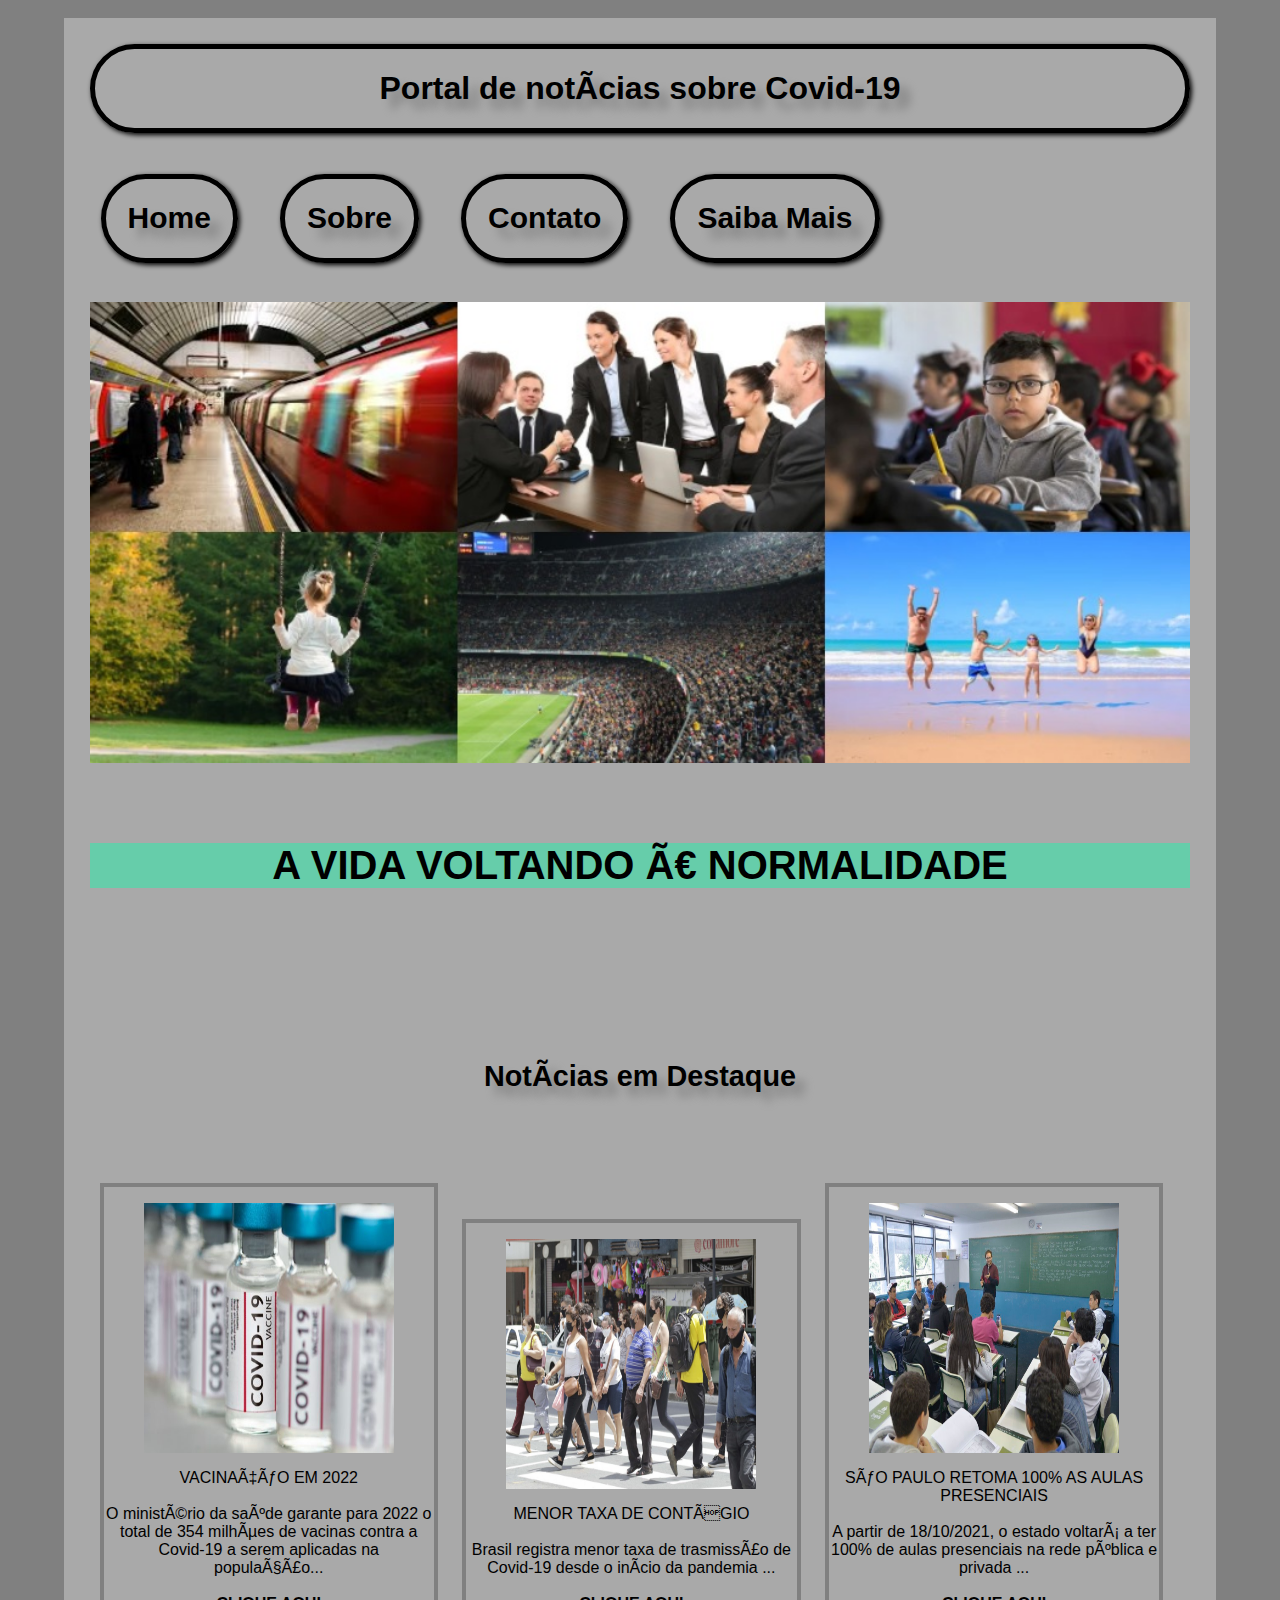
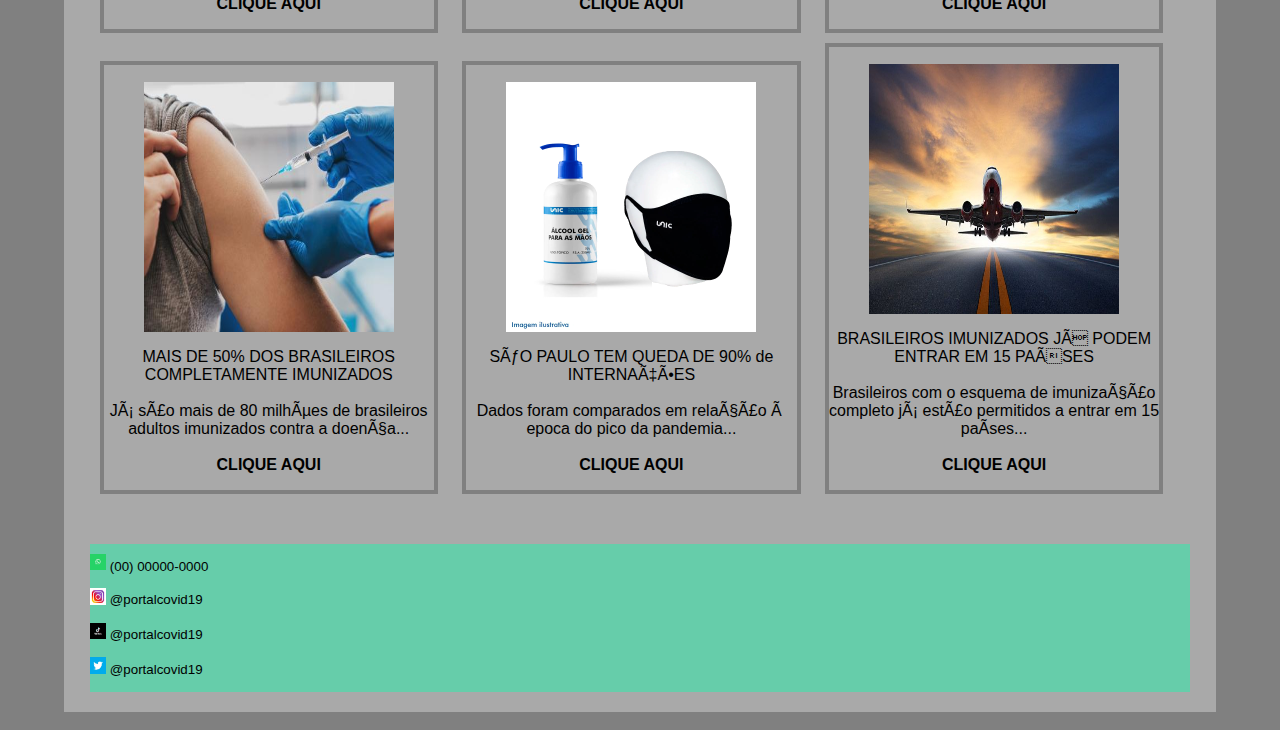
<file: index.html>
<!DOCTYPE html>

<html>
   
    <head>
	 <meta http-equiv=”Content-Type” content=”text/html; charset=utf-8″>
        <title> .:  Portal de notícias sobre Covid-19 :. </title>
        <link rel="stylesheet" href="estilo.css">		
    </head>

   
   <body>
	
        <div class="conteudo">
        
		    <header >

                 <h1><b>  Portal de notícias sobre Covid-19 </b></h1>

            </header>
        
		    <nav class="navbar">

                <div class="itemMenu"> <a class="menu" href="index.html"> Home </a> </div>
                <div class="itemMenu"> <a class="menu" href="sobre.html"> Sobre </a> </div>
                <div class="itemMenu"> <a class="menu" href="contato.html"> Contato </a> </div>
                <div class="itemMenu"> <a class="menu" href="saibamais.html"> Saiba Mais </a> </div>

            </nav>

            <br/>


               <img id = "imgprincipal" src="./Arquivos/Imagens/ImagemPrincipal.jpg"> 
        

            <br/> <br/> <br/>
           
            <p id ="tituloTexto">  A VIDA VOLTANDO À NORMALIDADE  </p>

            <br/> <br/> <br/> <br/> <br/> <br/>
       
	        <div id="tituloDestaques">
                <h2> Notícias em Destaque </h2>
            </div>

          
            <br/> <br/>


            <div id="noticias">
	        

                <div class="destaque">
                    <img class = "imgDestaque" src="./Arquivos/Imagens/destaque_1.jpg" witdh ="100%">
                    <p class="descProduto"> VACINAÇÃO EM 2022 <br/> <br/>
                        O ministério da saúde garante para 2022 
                        o total de 354 milhões de vacinas contra a Covid-19 
                        a serem aplicadas na população... <br/> <br/>
                        <a class="menu" href="destaque_1.html"> CLIQUE AQUI </a>
                    </p>
                </div>

    
                <div class="destaque">
                    <img class = "imgDestaque" src="./Arquivos/Imagens/destaque_2.jpg">
                    <p class="descProduto"> MENOR TAXA DE CONTÁGIO <br/> <br/>
                        Brasil registra menor taxa de trasmissão de Covid-19
                        desde o início da pandemia
                        ... <br/> <br/>
                        <a class="menu" href="destaque_2.html"> CLIQUE AQUI </a>
                    </p>
    
                </div>
    
    
                <div class="destaque">
                    <img class = "imgDestaque" src="./Arquivos/Imagens/destaque_3.jpg">
                    <p class="descProduto"> SÃO PAULO RETOMA 100% AS AULAS PRESENCIAIS <br/> <br/>
                        A partir de 18/10/2021, o estado voltará a ter 100% de aulas
                        presenciais na rede pública e privada
                        ... <br/> <br/>
                        <a class="menu" href="destaque_3.html"> CLIQUE AQUI </a>
                    </p>
    
                </div>
    
    
                <div class="destaque">
                    <img class = "imgDestaque" src="./Arquivos/Imagens/destaque_4.jpg">
                    <p class="descProduto"> MAIS DE 50% DOS BRASILEIROS COMPLETAMENTE IMUNIZADOS <br/> <br/>
                        Já são mais de 80 milhões de brasileiros adultos imunizados contra a doença... <br/> <br/>
                        <a class="menu" href="destaque_4.html"> CLIQUE AQUI </a>
                    </p>
    
                </div>
    
                <div class="destaque">
                    <img class = "imgDestaque" src="./Arquivos/Imagens/destaque_5.jpg">
                    <p class="descProduto"> SÃO PAULO TEM QUEDA DE 90% de INTERNAÇÕES <br/> <br/>
                        Dados foram comparados em relação à epoca do pico da pandemia... <br/> <br/>
                        <a class="menu" href="destaque_5.html"> CLIQUE AQUI </a>
                    </p>
    
                </div>
    
    
                <div class="destaque">
                    <img class = "imgDestaque" src="./Arquivos/Imagens/destaque_6.jpg">
                    <p class="descProduto"> BRASILEIROS IMUNIZADOS JÁ PODEM ENTRAR EM 15 PAÍSES<br> <br>
                         Brasileiros com o esquema de imunização completo já estão permitidos a entrar em 15 países... <br/> <br/>
                         <a class="menu" href="destaque_6.html"> CLIQUE AQUI</a> 
                    </p>
    
                </div>

                
    
            </div> 
                
        </body>
   

	  
    <footer class="rodape">
            
        <div id="redesSociais">
            <div class="rede"><img src="Imagens/whatsapp.jpeg" width="5%" /> (00) 00000-0000 </div> <br/>
            <div class="rede"><img src="Imagens/instagram.jfif" width="5%" /> @portalcovid19 </div> <br/>
            <div class="rede"><img src="Imagens/tiktok.png" width="5%" /> @portalcovid19 </div> <br/>
            <div class="rede"><img src="Imagens/twitter.jfif" width="5%" /> @portalcovid19 </div> <br/>
        </div>
        
   </footer>
       
</html>
</file>
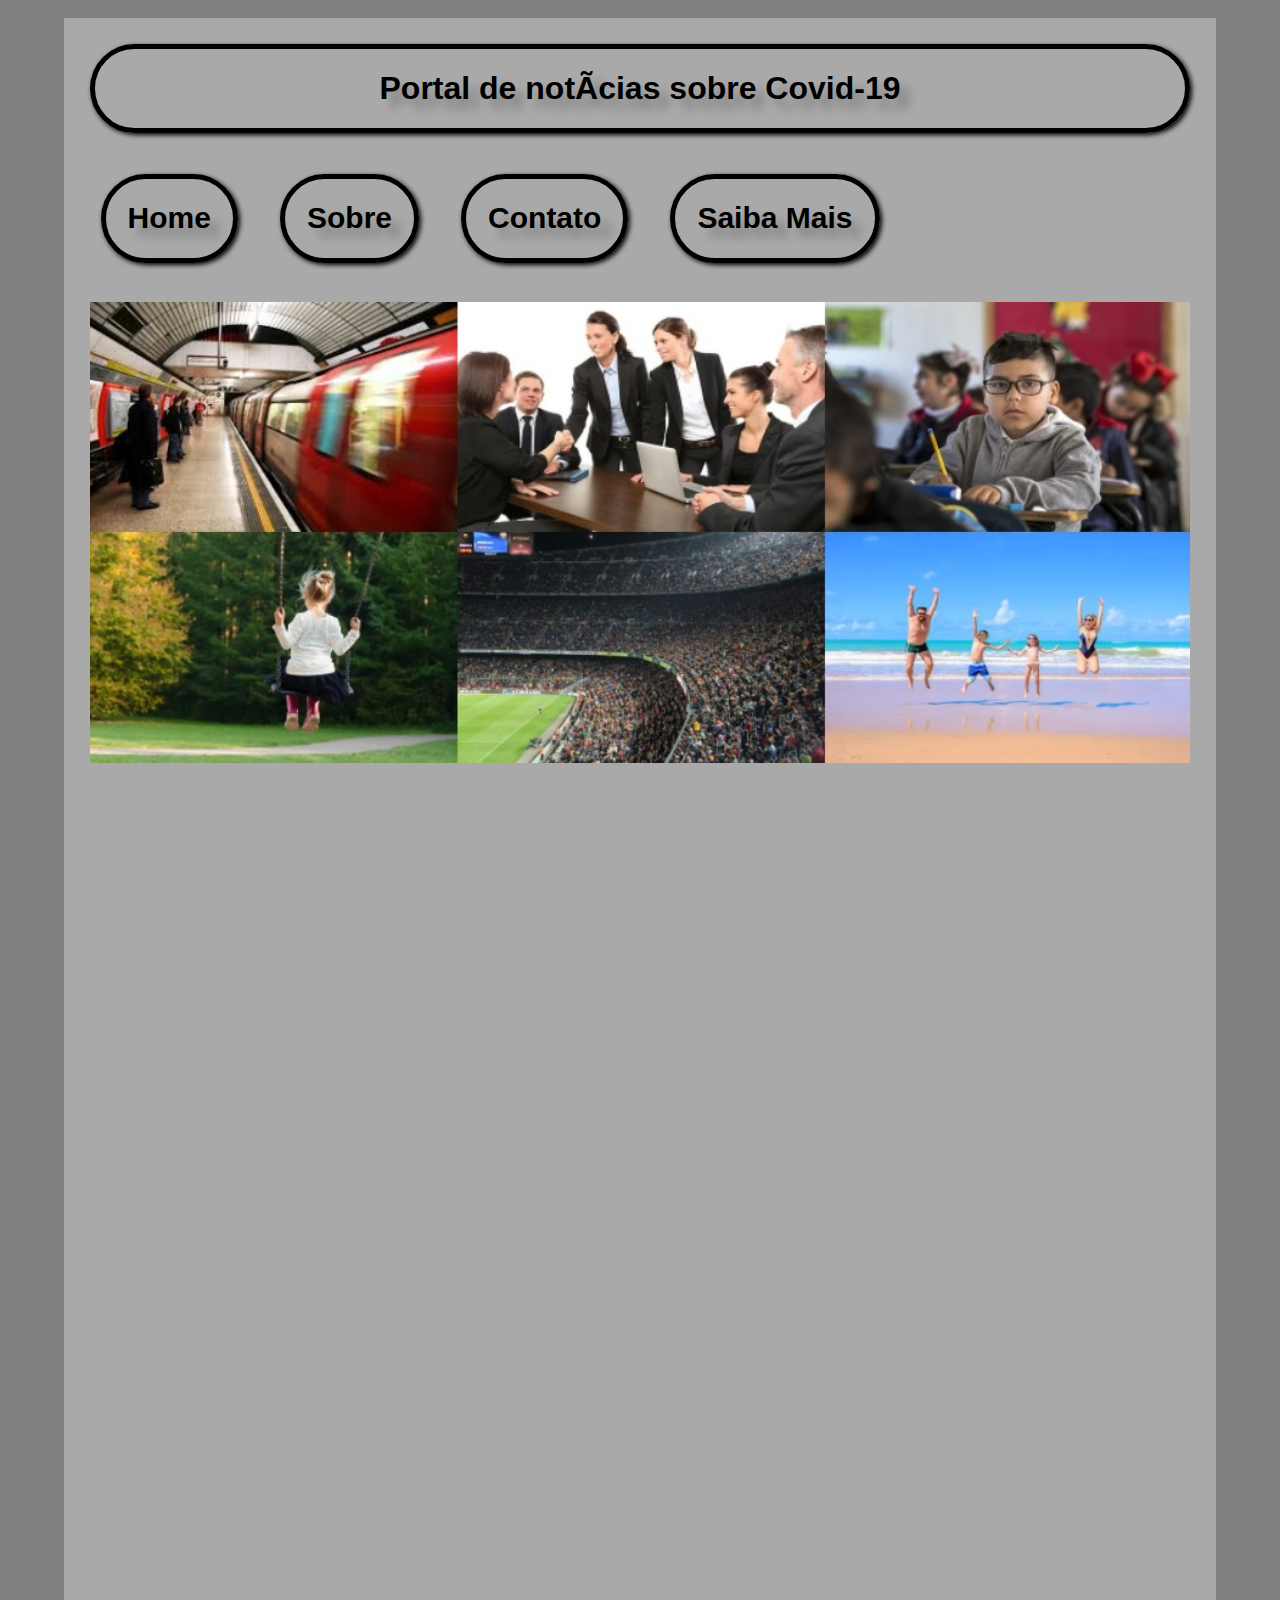
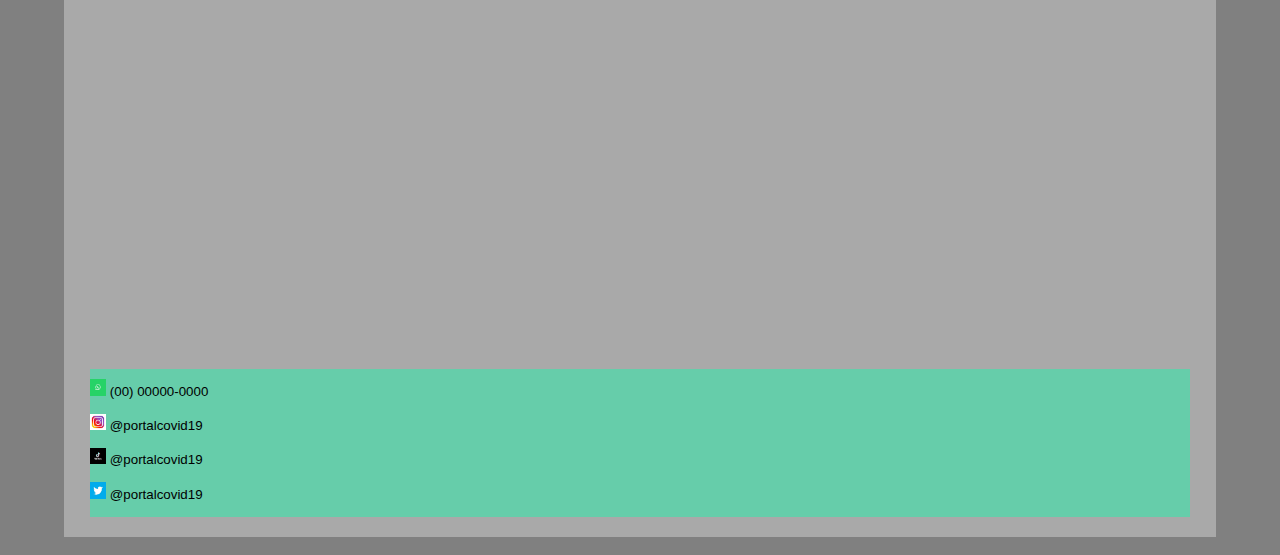
<file: contato.html>
<!DOCTYPE html>
<html>
   
    <head>
	 <meta http-equiv=”Content-Type” content=”text/html; charset=utf-8″>
        <title> .:  Portal de notícias sobre Covid-19 :. </title>
        <link rel="stylesheet" href="estilo.css">		
    </head>
   
   <body>
	
        <div class="conteudo">
        
		    <header >
                 <h1><b>  Portal de notícias sobre Covid-19 </b></h1>
            </header>
        
		    <nav class="navbar">
                <div class="itemMenu"> <a class="menu" href="index.html"> Home </a> </div>
                <div class="itemMenu"> <a class="menu" href="sobre.html"> Sobre </a> </div>
                <div class="itemMenu"> <a class="menu" href="contato.html"> Contato </a> </div>
                <div class="itemMenu"> <a class="menu" href="saibamais.html"> Saiba Mais </a> </div>

                 
            </nav>

            <br>



            <div id="imagemGeral">
               <img id = "imgprincipal" src="./Arquivos/Imagens/ImagemPrincipal.jpg"> 
            </div>
            <br/><br/><br/>
            <main style="width: 50%">
        <iframe s src="https://docs.google.com/forms/d/e/1FAIpQLScQXWfabgMRrePeJMd0c0z0ODhNgCFTKkZRvz07ZNu0LBYXOg/viewform?embedded=true"  width="640" height="1094" frameborder="0" marginheight="0" marginwidth="0" alt="Formulario" >Carregando…</iframe>

    </main>

            <footer class="rodape">
            
                <div id="redesSociais">
                    <div class="rede"><img src="Imagens/whatsapp.jpeg" width="5%" /> (00) 00000-0000 </div> <br/>
                    <div class="rede"><img src="Imagens/instagram.jfif" width="5%" /> @portalcovid19 </div> <br/>
                    <div class="rede"><img src="Imagens/tiktok.png" width="5%" /> @portalcovid19 </div> <br/>
                    <div class="rede"><img src="Imagens/twitter.jfif" width="5%" /> @portalcovid19 </div> <br/>
                </div>
                
           </footer>
               
        </html>
</file>
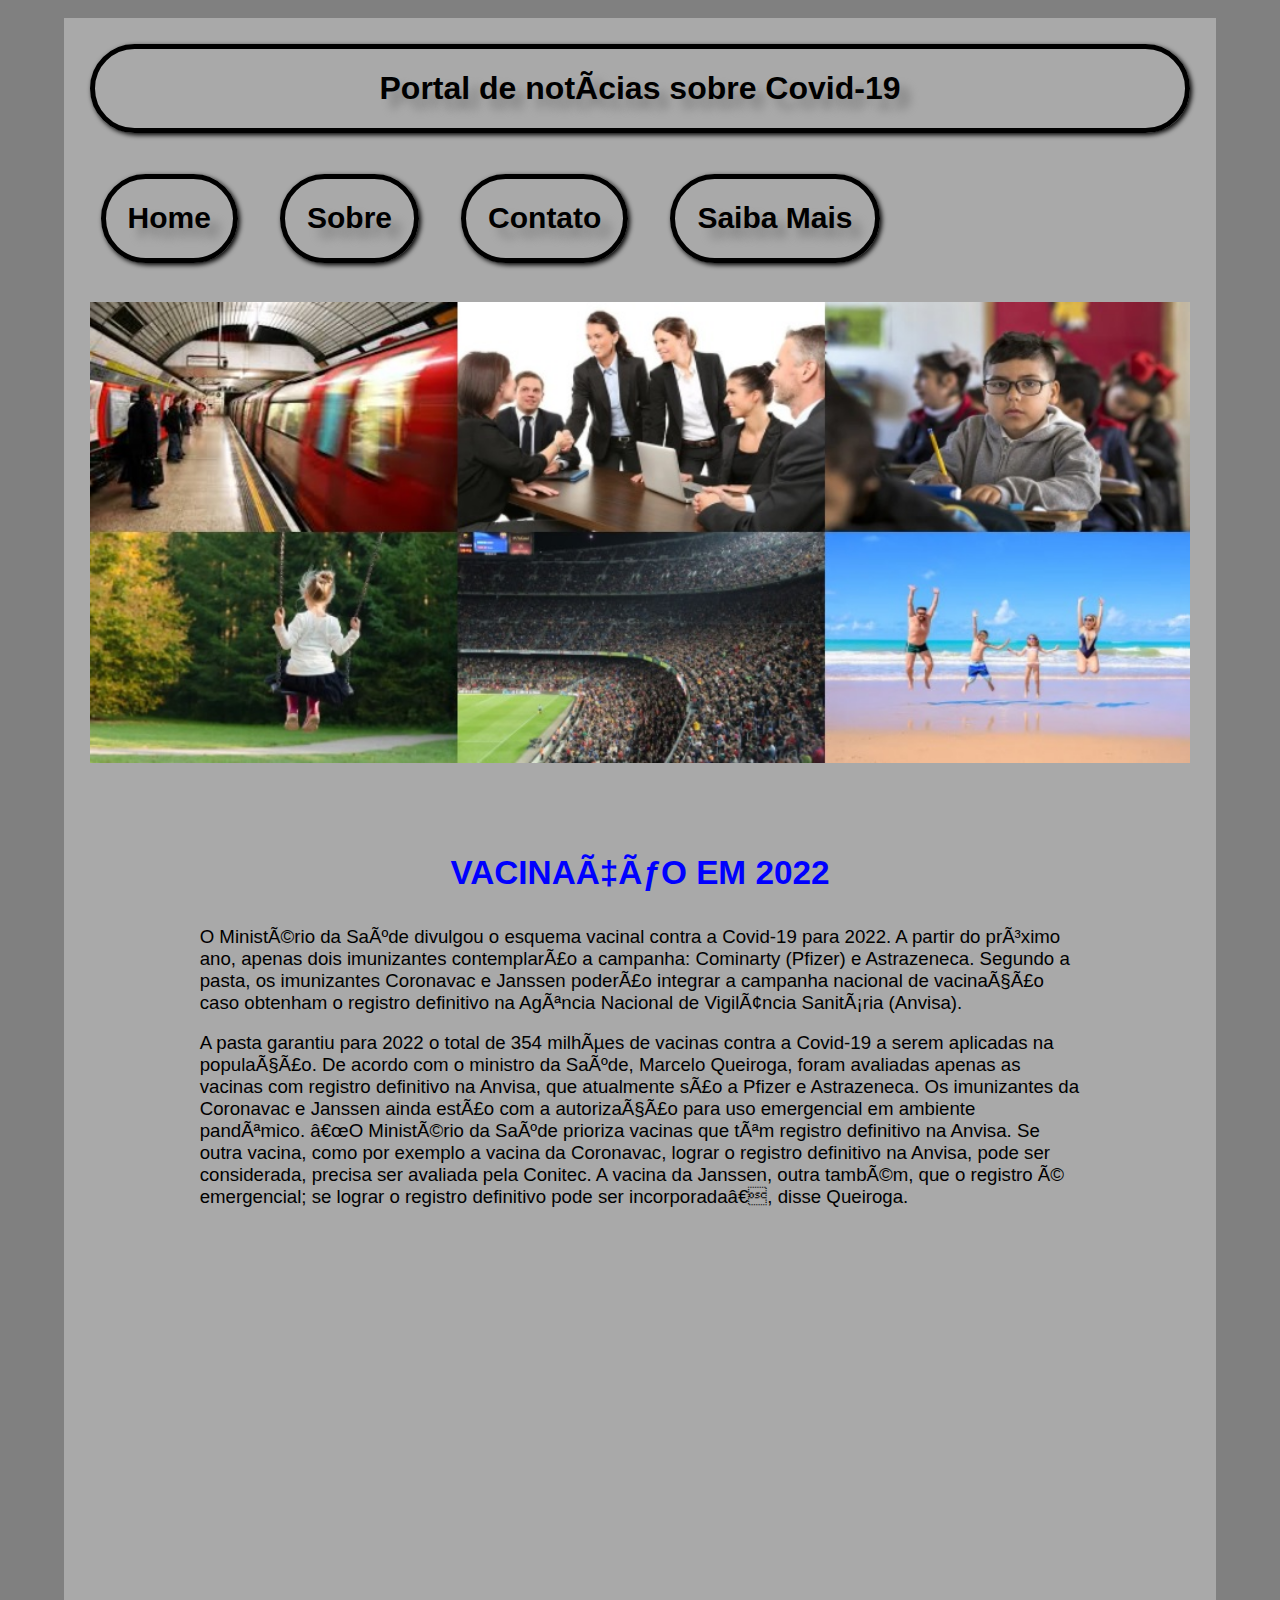
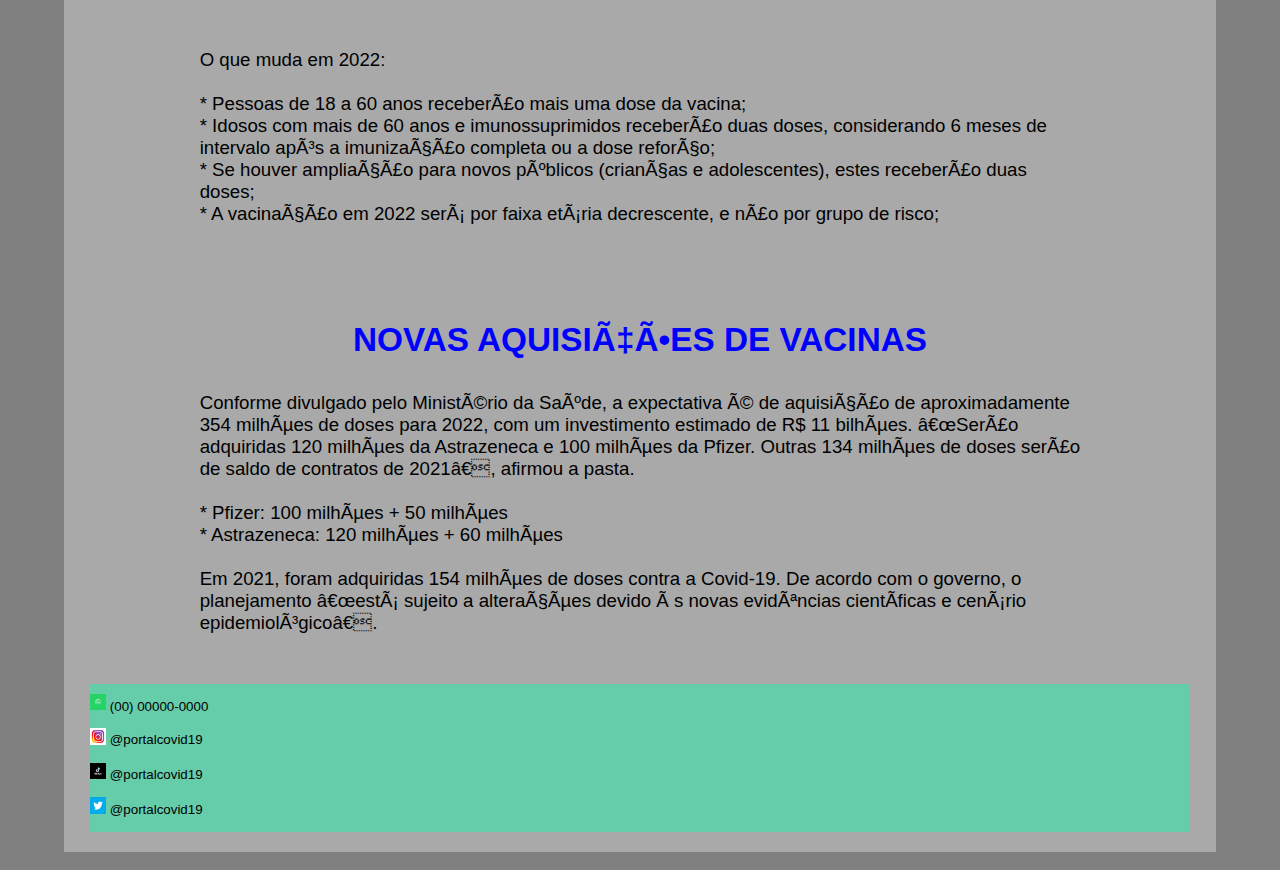
<file: destaque_1.html>
<!DOCTYPE html>
<html>
   
    <head>
	 <meta http-equiv=”Content-Type” content=”text/html; charset=utf-8″>
     
        <title> .:  Portal de notícias sobre Covid-19 :. </title>
        <link rel="stylesheet" href="estilo.css">		
    </head>
   
   <body>
	
        <div class="conteudo">
        
		    <header >
                 <h1><b>  Portal de notícias sobre Covid-19 </b></h1>
            </header>
        
		    <nav class="navbar">
                <div class="itemMenu"> <a class="menu" href="index.html"> Home </a> </div>
                <div class="itemMenu"> <a class="menu" href="sobre.html"> Sobre </a> </div>
                <div class="itemMenu"> <a class="menu" href="contato.html"> Contato </a> </div>
                <div class="itemMenu"> <a class="menu" href="saibamais.html"> Saiba Mais </a> </div>

                 
            </nav>

            <br>



            <div id="imagemGeral">
               <img id = "imgprincipal" src="./Arquivos/Imagens/ImagemPrincipal.jpg"> 
            </div>
            <br/><br/><br/>




        <div class="containerNoticia">

            <p id = "tituloDestaque"> VACINAÇÃO EM 2022  </p> 

            <p>
                O Ministério da Saúde divulgou o esquema vacinal contra a Covid-19 para 2022. 
                A partir do próximo ano, apenas dois imunizantes contemplarão a campanha: Cominarty (Pfizer) e Astrazeneca. 
                Segundo a pasta, os imunizantes Coronavac e Janssen poderão integrar a campanha nacional de vacinação
                caso obtenham o registro definitivo na Agência Nacional de Vigilância Sanitária (Anvisa). </p>

            <p>
                A pasta garantiu para 2022 o total de 354 milhões de vacinas contra a Covid-19
                a serem aplicadas na população. De acordo com o ministro da Saúde, Marcelo Queiroga, 
                foram avaliadas apenas as vacinas com registro definitivo na Anvisa, que atualmente são a Pfizer e Astrazeneca.
                Os imunizantes da Coronavac e Janssen ainda estão com a autorização para uso emergencial em ambiente pandêmico.
                “O Ministério da Saúde prioriza vacinas que têm registro definitivo na Anvisa. Se outra vacina, como por exemplo
                a vacina da Coronavac, lograr o registro definitivo na Anvisa, pode ser considerada, precisa ser avaliada pela Conitec.
                A vacina da Janssen, outra também, que o registro é emergencial; se lograr o registro definitivo pode ser incorporada”, 
                disse Queiroga. </p>

                 <br/>  <br/>
                  

                 <iframe class="video" width="560" height="315" src="https://www.youtube.com/embed/axaqJmYSRAw" title="YouTube video player" frameborder="0" allow="accelerometer; autoplay; clipboard-write; encrypted-media; gyroscope; picture-in-picture" allowfullscreen></iframe>
                 
                 <br/>  <br/>

            <p>
                 O que muda em 2022: <br/> <br/>
                 * Pessoas de 18 a 60 anos receberão mais uma dose da vacina; <br/> 
                 * Idosos com mais de 60 anos e imunossuprimidos receberão duas doses, considerando 6 meses 
                 de intervalo após a imunização completa ou a dose reforço;<br/>
                 * Se houver ampliação para novos públicos (crianças e adolescentes), estes receberão duas doses;<br/>
                 * A vacinação em 2022 será por faixa etária decrescente, e não por grupo de risco; </p>

                <br/>  <br/>

            <p id ="tituloDestaque"> NOVAS AQUISIÇÕES DE VACINAS </p>

            <p> 
                    Conforme divulgado pelo Ministério da Saúde, a expectativa é de aquisição
                    de aproximadamente 354 milhões de doses para 2022, com um investimento estimado de R$ 11 bilhões.
                    “Serão adquiridas 120 milhões da Astrazeneca e 100 milhões da Pfizer. 
                    Outras 134 milhões de doses serão de saldo de contratos de 2021”, afirmou a pasta. <br/><br/>
                    
                    * Pfizer: 100 milhões + 50 milhões <br/>
                    * Astrazeneca: 120 milhões + 60 milhões <br/> <br/>
                    Em 2021, foram adquiridas 154 milhões de doses contra a Covid-19. 
                    De acordo com o governo, o planejamento “está sujeito a alterações 
                    devido às novas evidências científicas e cenário epidemiológico”.

            </p>


            
           

        </div>










































            <footer class="rodape">
            
                <div id="redesSociais">
                    <div class="rede"><img src="Imagens/whatsapp.jpeg" width="5%" /> (00) 00000-0000 </div> <br/>
                    <div class="rede"><img src="Imagens/instagram.jfif" width="5%" /> @portalcovid19 </div> <br/>
                    <div class="rede"><img src="Imagens/tiktok.png" width="5%" /> @portalcovid19 </div> <br/>
                    <div class="rede"><img src="Imagens/twitter.jfif" width="5%" /> @portalcovid19 </div> <br/>
                </div>
                
           </footer>
               
        </html>
</file>
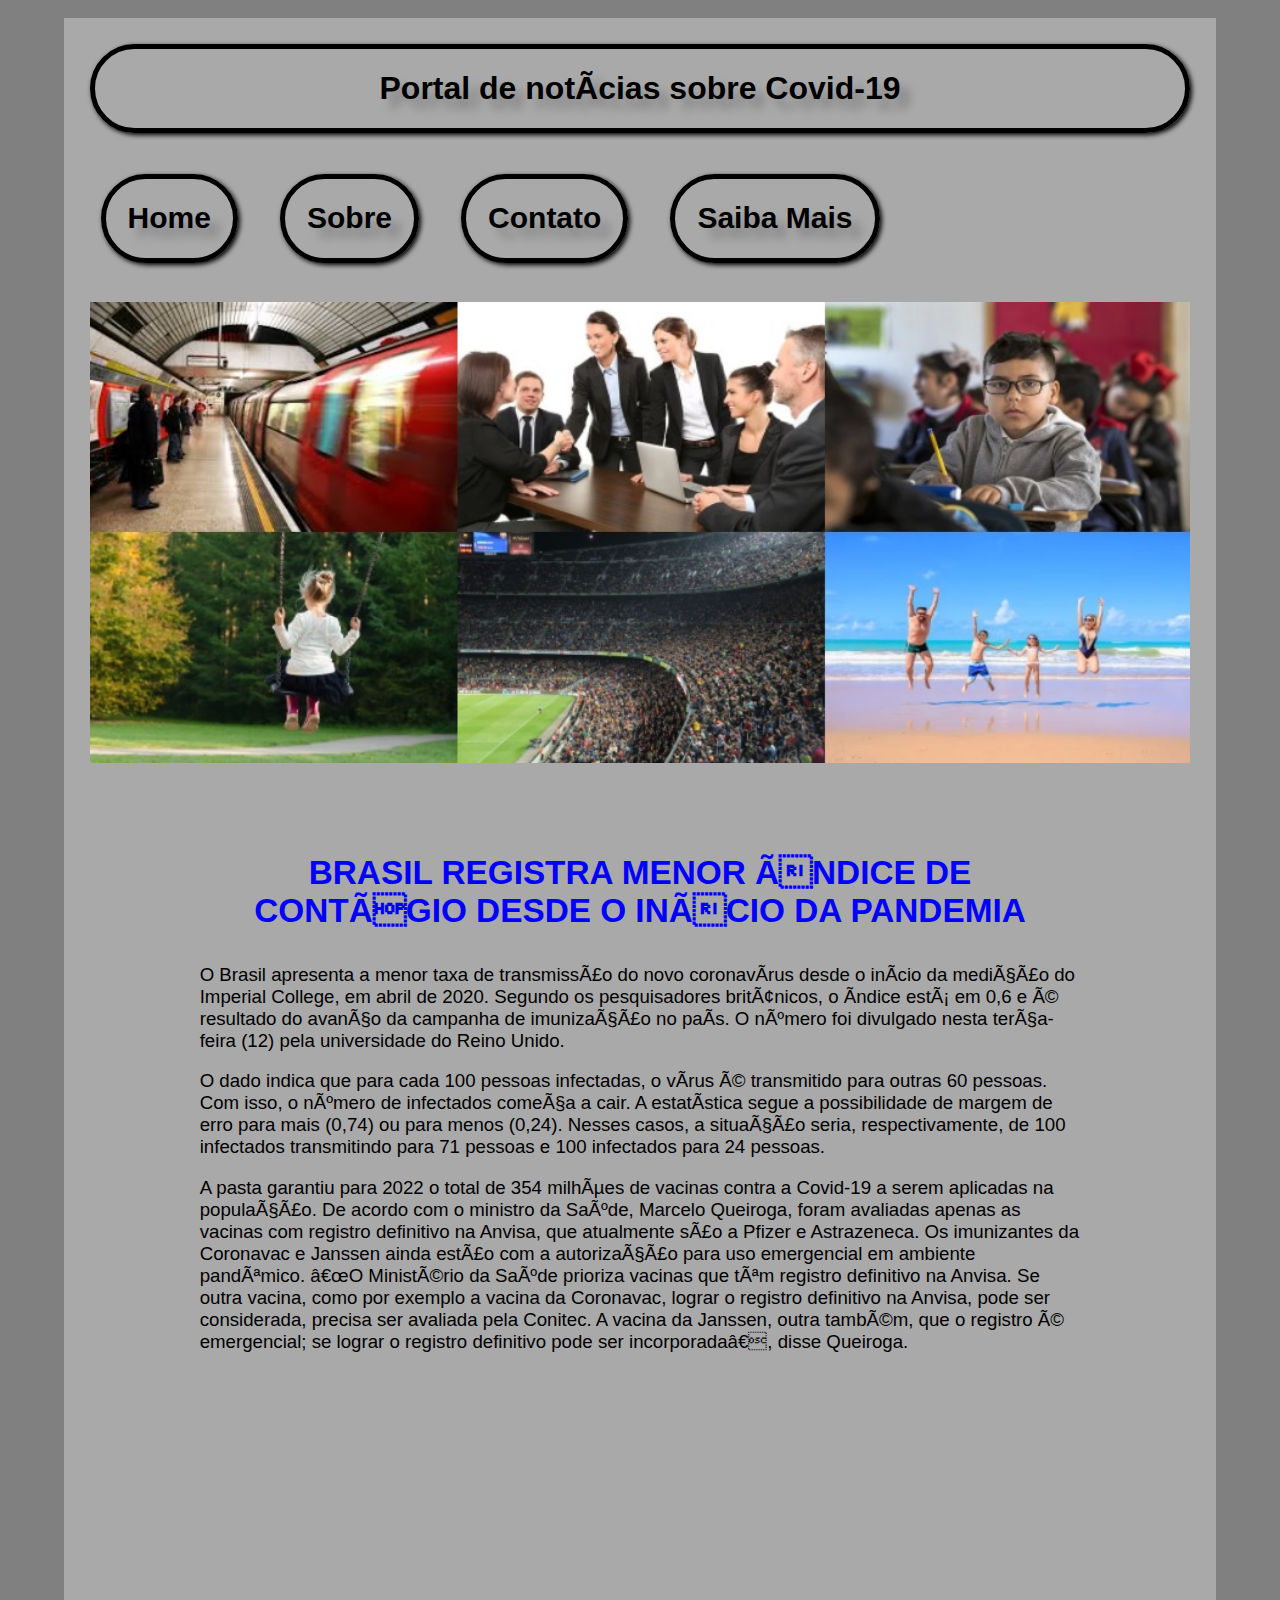
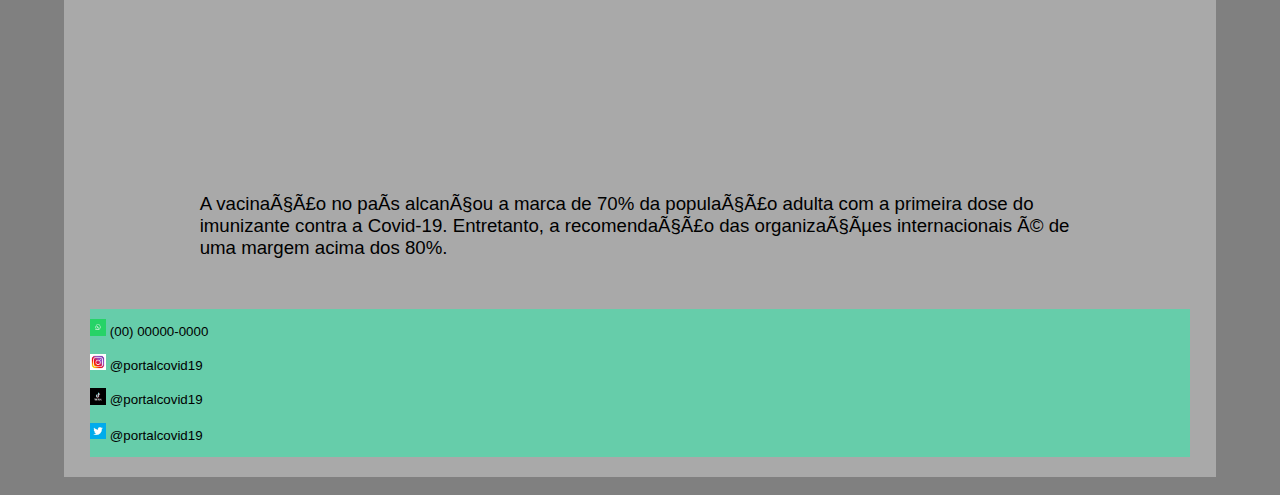
<file: destaque_2.html>
<!DOCTYPE html>
<html>
   
    <head>
	 <meta http-equiv=”Content-Type” content=”text/html; charset=utf-8″>
     
        <title> .:  Portal de notícias sobre Covid-19 :. </title>
        <link rel="stylesheet" href="estilo.css">		
    </head>
   
   <body>
	
        <div class="conteudo">
        
		    <header >
                 <h1><b>  Portal de notícias sobre Covid-19 </b></h1>
            </header>
        
		    <nav class="navbar">
                <div class="itemMenu"> <a class="menu" href="index.html"> Home </a> </div>
                <div class="itemMenu"> <a class="menu" href="sobre.html"> Sobre </a> </div>
                <div class="itemMenu"> <a class="menu" href="contato.html"> Contato </a> </div>
                <div class="itemMenu"> <a class="menu" href="saibamais.html"> Saiba Mais </a> </div>

                 
            </nav>

            <br>



            <div id="imagemGeral">
               <img id = "imgprincipal" src="./Arquivos/Imagens/ImagemPrincipal.jpg"> 
            </div>
            <br/><br/><br/>



        <div class="containerNoticia">

            <p id = "tituloDestaque"> BRASIL REGISTRA MENOR ÍNDICE DE CONTÁGIO DESDE O INÍCIO DA PANDEMIA </p> 

            <p>
                O Brasil apresenta a menor taxa de transmissão do novo coronavírus desde o início 
                da medição do Imperial College, em abril de 2020. Segundo os pesquisadores britânicos,
                o índice está em 0,6 e é resultado do avanço da campanha de imunização no país. 
                O número foi divulgado nesta terça-feira (12) pela universidade do Reino Unido. </p>
            <p>
                O dado indica que para cada 100 pessoas infectadas, o vírus é transmitido para
                outras 60 pessoas. Com isso, o número de infectados começa a cair. 
                A estatística segue a possibilidade de margem de erro para mais (0,74)
                ou para menos (0,24). Nesses casos, a situação seria, respectivamente, 
                de 100 infectados transmitindo para 71 pessoas e 100 infectados para 24 pessoas. </p>
            <p>   
                A pasta garantiu para 2022 o total de 354 milhões de vacinas contra a Covid-19
                a serem aplicadas na população. De acordo com o ministro da Saúde, Marcelo Queiroga, 
                foram avaliadas apenas as vacinas com registro definitivo na Anvisa, que atualmente
                são a Pfizer e Astrazeneca.
                Os imunizantes da Coronavac e Janssen ainda estão com a autorização para 
                uso emergencial em ambiente pandêmico.
                “O Ministério da Saúde prioriza vacinas que têm registro definitivo na Anvisa.
                Se outra vacina, como por exemplo
                a vacina da Coronavac, lograr o registro definitivo na Anvisa, 
                pode ser considerada, precisa ser avaliada pela Conitec.
                A vacina da Janssen, outra também, que o registro é emergencial; 
                se lograr o registro definitivo pode ser incorporada”, 
                disse Queiroga. </p>

                <br/> <br/>

                <iframe class = "video" width="560" height="315" src="https://www.youtube.com/embed/lSL8UxxrBGY" title="YouTube video player" frameborder="0" allow="accelerometer; autoplay; clipboard-write; encrypted-media; gyroscope; picture-in-picture" allowfullscreen></iframe>
                 
                <br/> <br/>

                 <p>
                    A vacinação no país alcançou a marca de 70% da população adulta com 
                    a primeira dose do imunizante contra a Covid-19. 
                    Entretanto, a recomendação das organizações internacionais é de uma margem 
                    acima dos 80%.
                </p>

                
           
            </div>











































            <footer class="rodape">
            
                <div id="redesSociais">
                    <div class="rede"><img src="Imagens/whatsapp.jpeg" width="5%" /> (00) 00000-0000 </div> <br/>
                    <div class="rede"><img src="Imagens/instagram.jfif" width="5%" /> @portalcovid19 </div> <br/>
                    <div class="rede"><img src="Imagens/tiktok.png" width="5%" /> @portalcovid19 </div> <br/>
                    <div class="rede"><img src="Imagens/twitter.jfif" width="5%" /> @portalcovid19 </div> <br/>
                </div>
                
           </footer>
               
        </html>
</file>
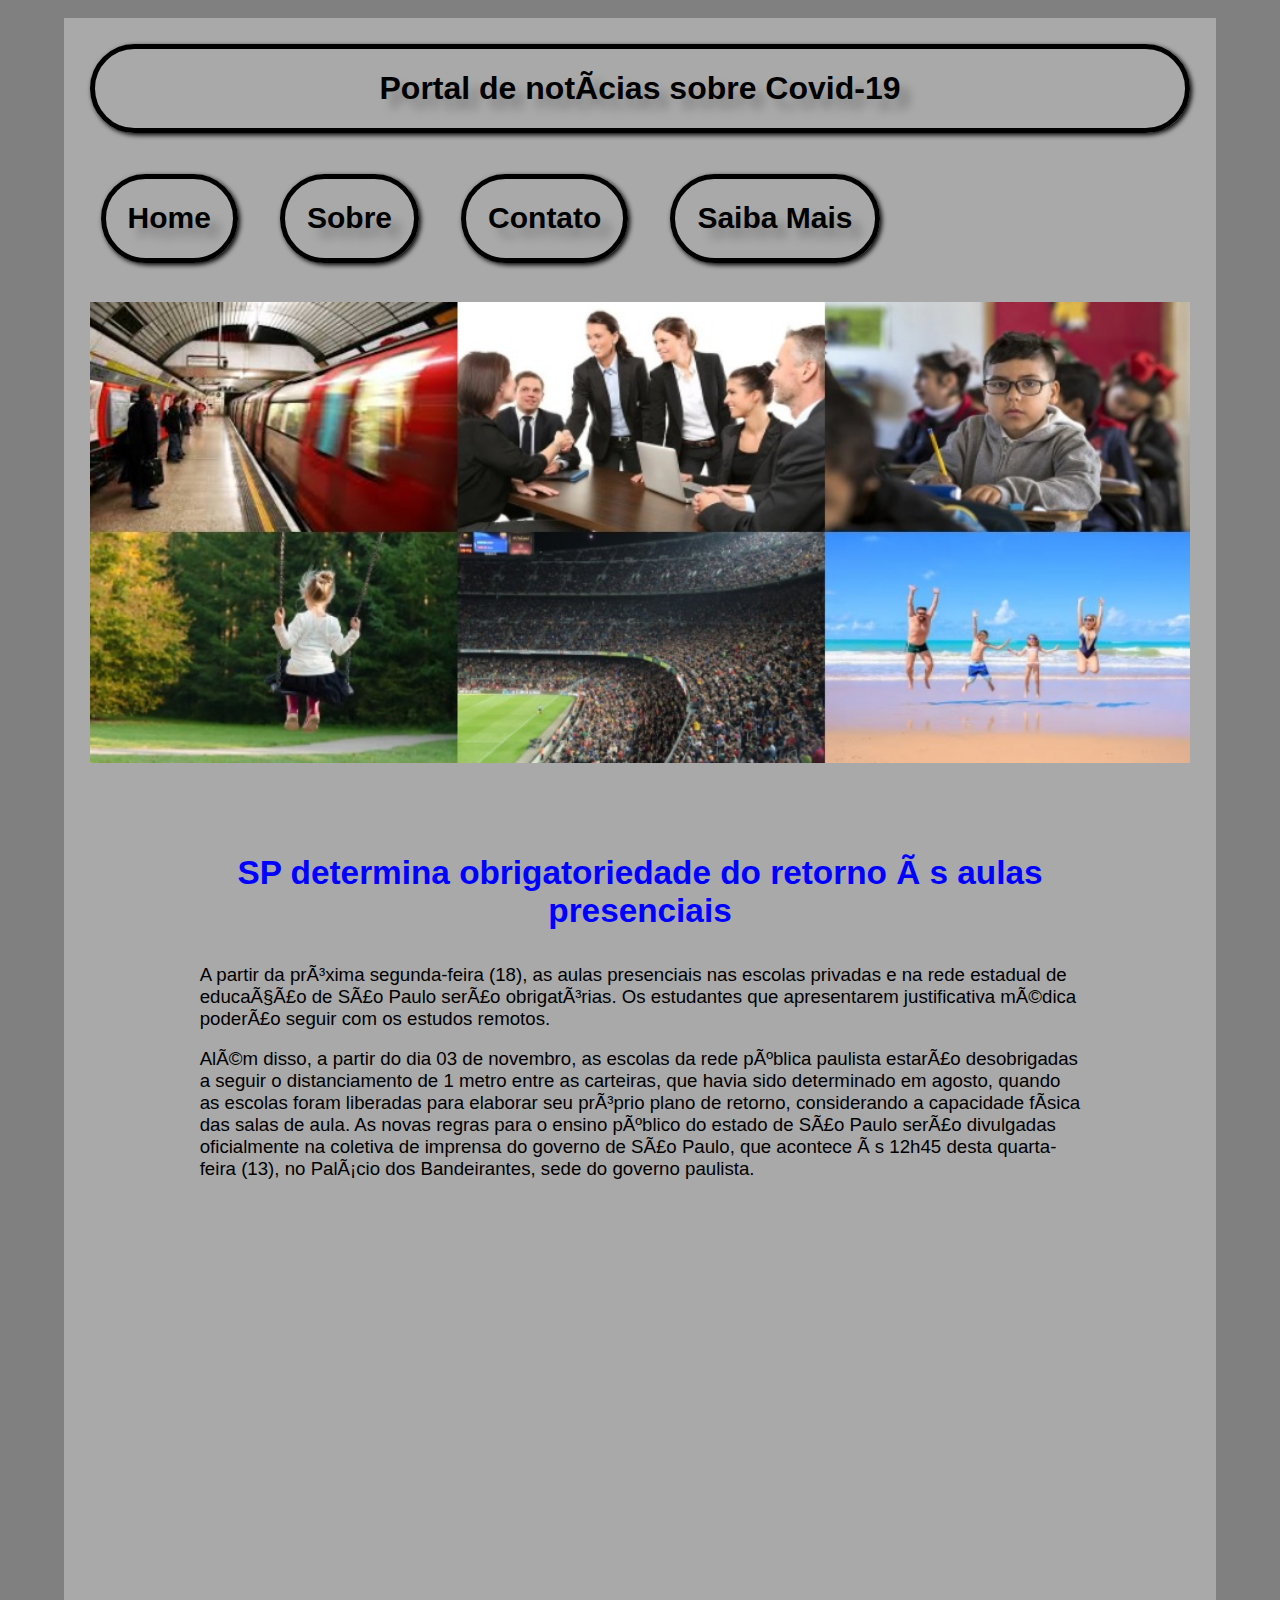
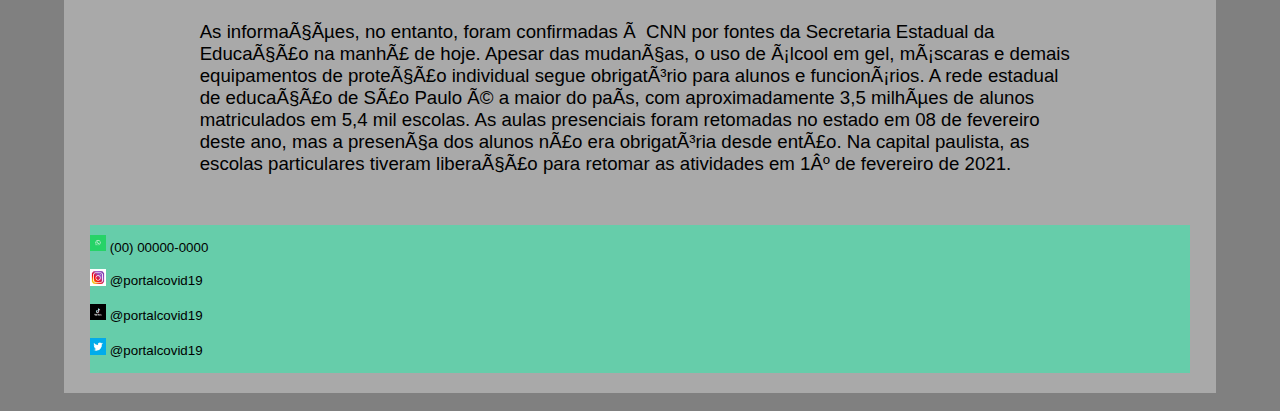
<file: destaque_3.html>
<!DOCTYPE html>
<html>
   
    <head>
	 <meta http-equiv=”Content-Type” content=”text/html; charset=utf-8″>
     
        <title> .:  Portal de notícias sobre Covid-19 :. </title>
        <link rel="stylesheet" href="estilo.css">		
    </head>
   
   <body>
	
        <div class="conteudo">
        
		    <header >
                 <h1><b>  Portal de notícias sobre Covid-19 </b></h1>
            </header>
        
		    <nav class="navbar">
                <div class="itemMenu"> <a class="menu" href="index.html"> Home </a> </div>
                <div class="itemMenu"> <a class="menu" href="sobre.html"> Sobre </a> </div>
                <div class="itemMenu"> <a class="menu" href="contato.html"> Contato </a> </div>
                <div class="itemMenu"> <a class="menu" href="saibamais.html"> Saiba Mais </a> </div>

                 
            </nav>

            <br>



            <div id="imagemGeral">
               <img id = "imgprincipal" src="./Arquivos/Imagens/ImagemPrincipal.jpg"> 
            </div>
            <br/><br/><br/>



        <div class ="containerNoticia">


            <p id = "tituloDestaque"> SP determina obrigatoriedade do retorno às aulas presenciais </p> 

            <p>
                A partir da próxima segunda-feira (18), as aulas presenciais nas escolas
                privadas e na rede estadual de educação de São Paulo serão obrigatórias. 
                Os estudantes que apresentarem justificativa médica poderão seguir com os estudos 
                remotos. </p>

            <p>

                Além disso, a partir do dia 03 de novembro, as escolas da rede pública paulista 
                estarão desobrigadas a seguir o distanciamento de 1 metro entre as carteiras, 
                que havia sido determinado em agosto, quando as escolas foram liberadas para
                elaborar seu próprio plano de retorno, considerando a capacidade física das salas de aula.
                As novas regras para o ensino público do estado de São Paulo serão divulgadas 
                oficialmente na coletiva de imprensa do governo de São Paulo, 
                que acontece às 12h45 desta quarta-feira (13), no Palácio dos Bandeirantes, 
                sede do governo paulista.
            </p>

            <br/>  <br/>

                <iframe class = "video" width="560" height="315" src="https://www.youtube.com/embed/DpqyJYhsJfM" title="YouTube video player" frameborder="0" allow="accelerometer; autoplay; clipboard-write; encrypted-media; gyroscope; picture-in-picture" allowfullscreen></iframe>

                <br/> <br/>

            <p>

                As informações, no entanto, foram confirmadas à CNN por fontes da Secretaria Estadual
                da Educação na manhã de hoje. Apesar das mudanças, o uso de álcool em gel, máscaras
                e demais equipamentos de proteção individual segue obrigatório para alunos
                e funcionários. A rede estadual de educação de São Paulo é a maior do país, 
                com aproximadamente 3,5 milhões de alunos matriculados em 5,4 mil escolas.
                As aulas presenciais foram retomadas no estado em 08 de fevereiro deste ano, 
                mas a presença dos alunos não era obrigatória desde então.
                Na capital paulista, as escolas particulares tiveram liberação para retomar as
                atividades em 1º de fevereiro de 2021.
                    
                </p>

        

            </div>
                
           












































            <footer class="rodape">
            
                <div id="redesSociais">
                    <div class="rede"><img src="Imagens/whatsapp.jpeg" width="5%" /> (00) 00000-0000 </div> <br/>
                    <div class="rede"><img src="Imagens/instagram.jfif" width="5%" /> @portalcovid19 </div> <br/>
                    <div class="rede"><img src="Imagens/tiktok.png" width="5%" /> @portalcovid19 </div> <br/>
                    <div class="rede"><img src="Imagens/twitter.jfif" width="5%" /> @portalcovid19 </div> <br/>
                </div>
                
           </footer>
               
        </html>
</file>
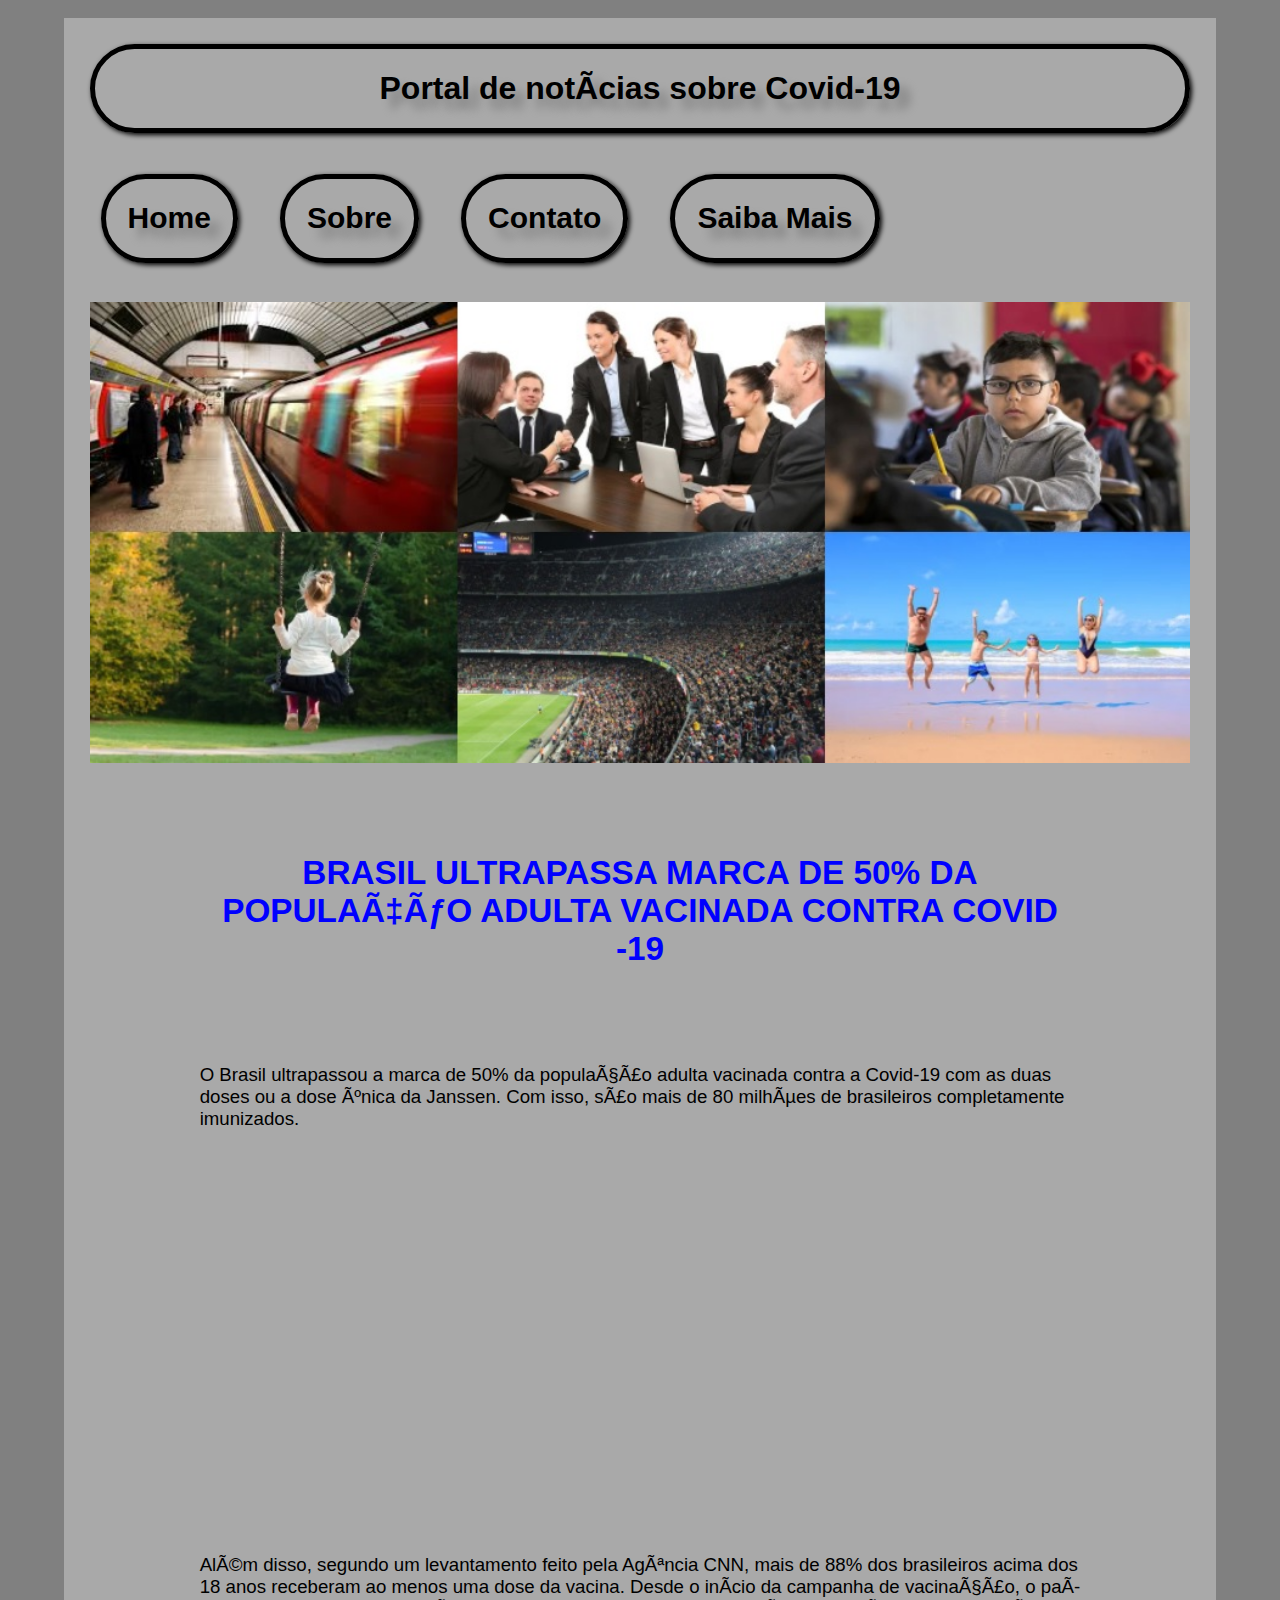
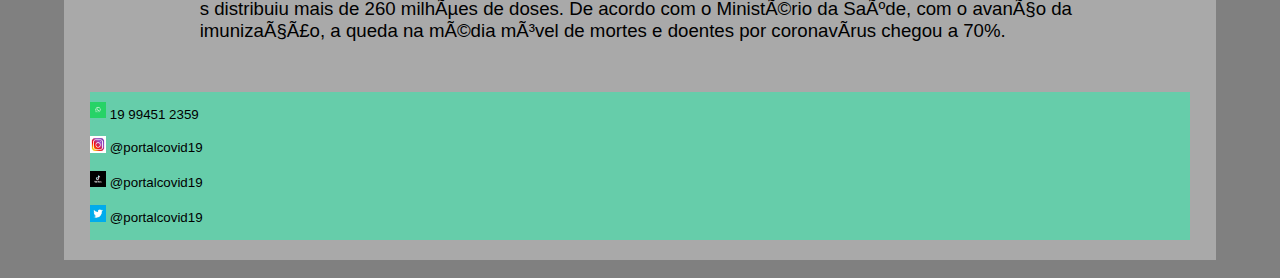
<file: destaque_4.html>
<!DOCTYPE html>
<html>
   
    <head>
	 <meta http-equiv=”Content-Type” content=”text/html; charset=utf-8″>
     
        <title> .:  Portal de notícias sobre Covid-19 :. </title>
        <link rel="stylesheet" href="estilo.css">		
    </head>
   
   <body>
	
        <div class="conteudo">
        
		    <header >
                 <h1><b>  Portal de notícias sobre Covid-19 </b></h1>
            </header>
        
		    <nav class="navbar">
                <div class="itemMenu"> <a class="menu" href="index.html"> Home </a> </div>
                <div class="itemMenu"> <a class="menu" href="sobre.html"> Sobre </a> </div>
                <div class="itemMenu"> <a class="menu" href="contato.html"> Contato </a> </div>
                <div class="itemMenu"> <a class="menu" href="saibamais.html"> Saiba Mais </a> </div>

                 
            </nav>

            <br>



            <div id="imagemGeral">
               <img id = "imgprincipal" src="./Arquivos/Imagens/ImagemPrincipal.jpg"> 
            </div>
            <br/><br/><br/>



        <div class="containerNoticia">

            <p id = "tituloDestaque"> BRASIL ULTRAPASSA MARCA DE 50% DA POPULAÇÃO ADULTA VACINADA CONTRA COVID -19  </p> 

             <br/> <br/>

             <p>
                O Brasil ultrapassou a marca de 50% da população adulta vacinada contra a Covid-19 
                com as duas doses ou a dose única da Janssen. Com isso, são mais de 80 milhões
                de brasileiros completamente imunizados.

             </p>

             <br/> <br/>

             <iframe width="560" height="315" src="https://www.youtube.com/embed/ZmBqzpRI9XI" title="YouTube video player" frameborder="0" allow="accelerometer; autoplay; clipboard-write; encrypted-media; gyroscope; picture-in-picture" allowfullscreen></iframe>
                 
             <br/> <br/>

             <p>
                Além disso, segundo um levantamento feito pela Agência CNN, mais de 88% dos
                brasileiros acima dos 18 anos receberam ao menos uma dose da vacina. 
                Desde o início da campanha de vacinação, o país distribuiu mais de 260 milhões 
                de doses. De acordo com o Ministério da Saúde, com o avanço da imunização,
                a queda na média móvel de mortes e doentes por coronavírus chegou a 70%.


             </p>

                 

                
           
            </div>











































            <footer class="rodape">
            
                <div id="redesSociais">
                    <div class="rede"><img src="Imagens/whatsapp.jpeg" width="5%" /> 19 99451 2359 </div> <br/>
                    <div class="rede"><img src="Imagens/instagram.jfif" width="5%" /> @portalcovid19 </div> <br/>
                    <div class="rede"><img src="Imagens/tiktok.png" width="5%" /> @portalcovid19 </div> <br/>
                    <div class="rede"><img src="Imagens/twitter.jfif" width="5%" /> @portalcovid19 </div> <br/>
                </div>
                
           </footer>
               
        </html>
</file>
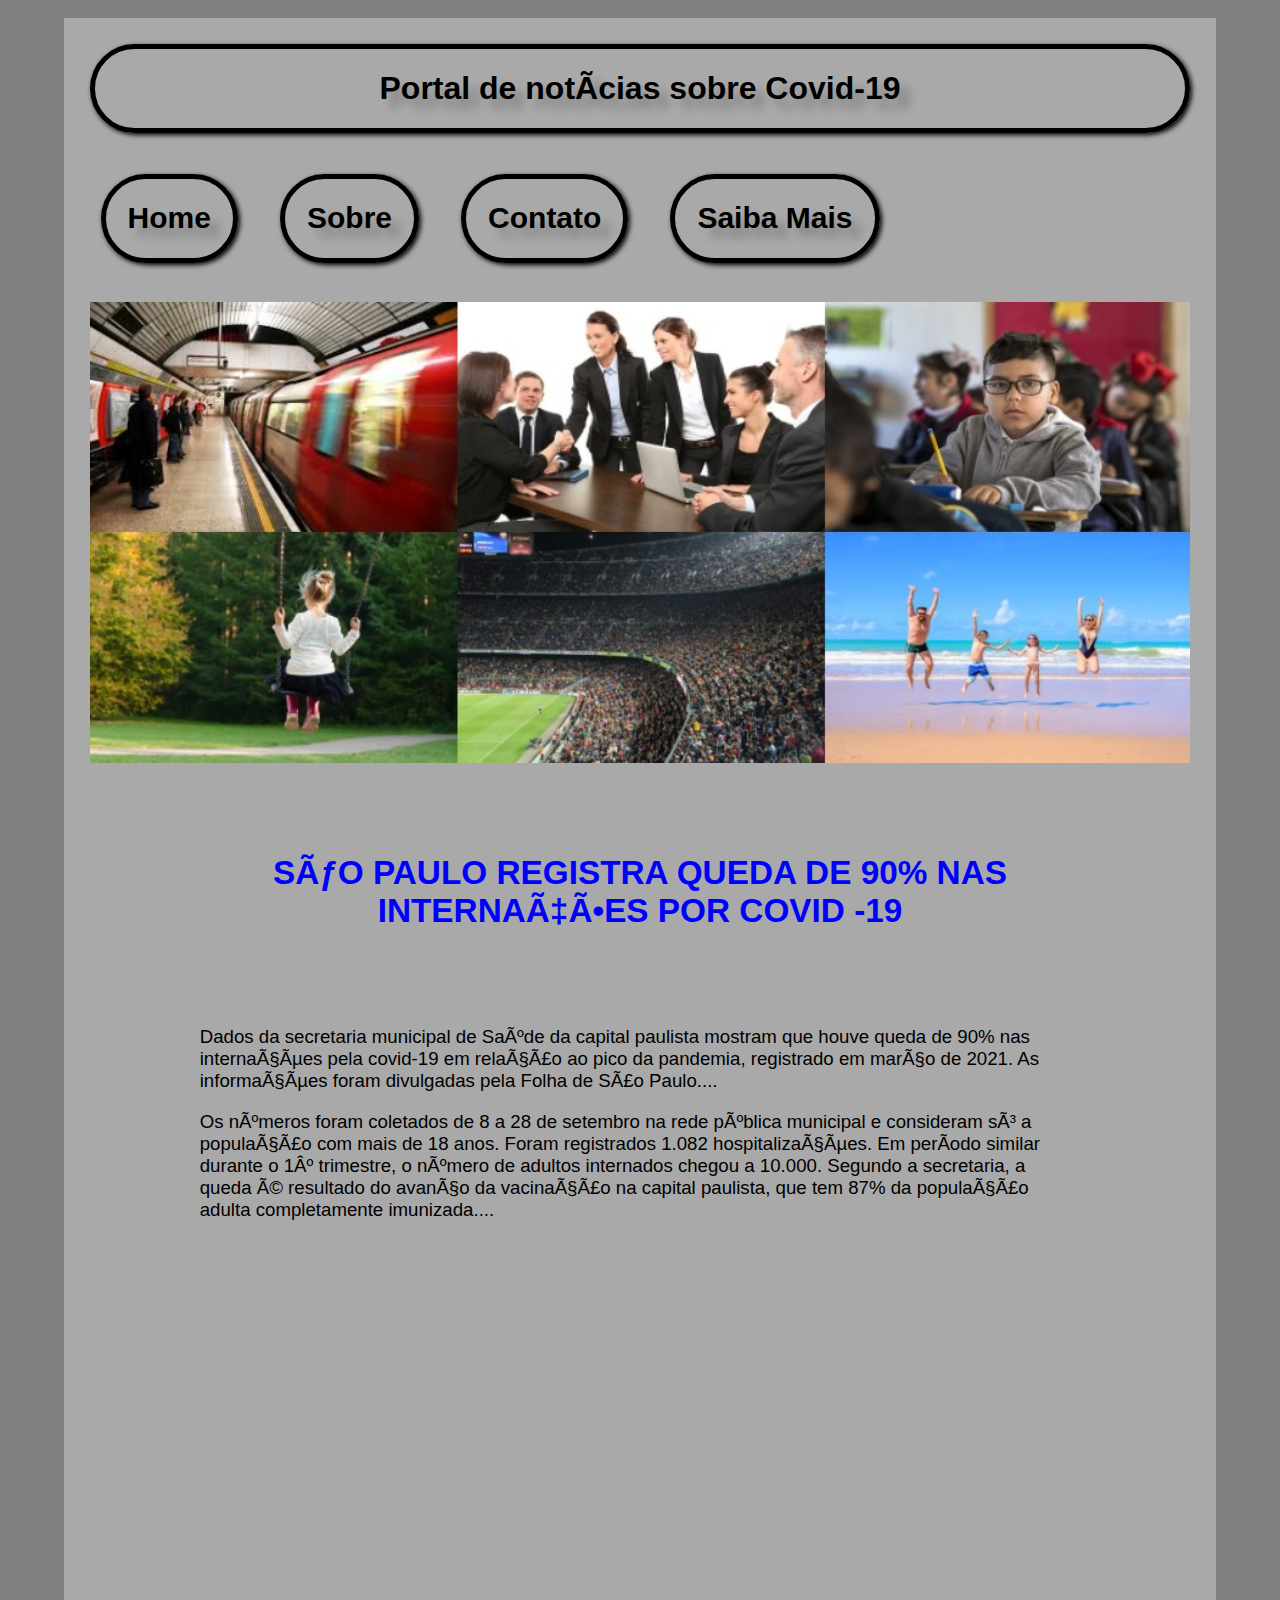
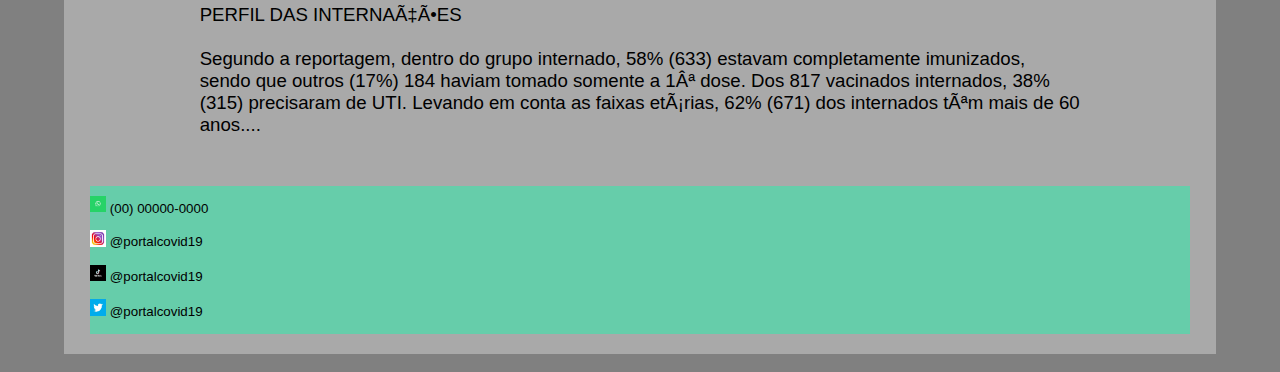
<file: destaque_5.html>
<!DOCTYPE html>
<html>
   
    <head>
	 <meta http-equiv=”Content-Type” content=”text/html; charset=utf-8″>
     
        <title> .:  Portal de notícias sobre Covid-19 :. </title>
        <link rel="stylesheet" href="estilo.css">		
    </head>
   
   <body>
	
        <div class="conteudo">
        
		    <header >
                 <h1><b>  Portal de notícias sobre Covid-19 </b></h1>
            </header>
        
		    <nav class="navbar">
                <div class="itemMenu"> <a class="menu" href="index.html"> Home </a> </div>
                <div class="itemMenu"> <a class="menu" href="sobre.html"> Sobre </a> </div>
                <div class="itemMenu"> <a class="menu" href="contato.html"> Contato </a> </div>
                <div class="itemMenu"> <a class="menu" href="saibamais.html"> Saiba Mais </a> </div>

                 
            </nav>

            <br>



            <div id="imagemGeral">
               <img id = "imgprincipal" src="./Arquivos/Imagens/ImagemPrincipal.jpg"> 
            </div>
            <br/><br/><br/>



        <div class="containerNoticia">

            <p id = "tituloDestaque"> SÃO PAULO REGISTRA QUEDA DE 90% NAS INTERNAÇÕES POR COVID -19  </p> 

             <br/> <br/>

             <p>
                Dados da secretaria municipal de Saúde da capital paulista mostram que
                houve queda de 90% nas internações pela covid-19 em relação ao pico da pandemia,
                registrado em março de 2021. As informações foram divulgadas pela Folha de São Paulo....
            </p>

            <p>
                Os números foram coletados de 8 a 28 de setembro na rede pública municipal 
                e consideram só a população com mais de 18 anos. 
                Foram registrados 1.082 hospitalizações. 
                Em período similar durante o 1º trimestre, o número de adultos internados 
                chegou a 10.000. Segundo a secretaria, a queda é resultado do avanço da vacinação
                na capital paulista, que tem 87% da população adulta completamente imunizada....

             <br/> <br/>

             <iframe width="560" height="315" src="https://www.youtube.com/embed/KuZKTaUuZDw" title="YouTube video player" frameborder="0" allow="accelerometer; autoplay; clipboard-write; encrypted-media; gyroscope; picture-in-picture" allowfullscreen></iframe>
                 
             <br/> <br/>

             <p>
                PERFIL DAS INTERNAÇÕES <br/><br/>
                Segundo a reportagem, dentro do grupo internado, 58% (633) estavam completamente 
                imunizados, sendo que outros (17%) 184 haviam tomado somente a 1ª dose. 
                Dos 817 vacinados internados, 38% (315) precisaram de UTI. 
                Levando em conta as faixas etárias, 62% (671) dos internados 
                têm mais de 60 anos....
            </p>

             

         </div>




             
            
            
            <footer class="rodape">
            
                <div id="redesSociais">
                    <div class="rede"><img src="Imagens/whatsapp.jpeg" width="5%" /> (00) 00000-0000 </div> <br/>
                    <div class="rede"><img src="Imagens/instagram.jfif" width="5%" /> @portalcovid19 </div> <br/>
                    <div class="rede"><img src="Imagens/tiktok.png" width="5%" /> @portalcovid19 </div> <br/>
                    <div class="rede"><img src="Imagens/twitter.jfif" width="5%" /> @portalcovid19 </div> <br/>
                </div>
                
           </footer>
               
        </html>
</file>
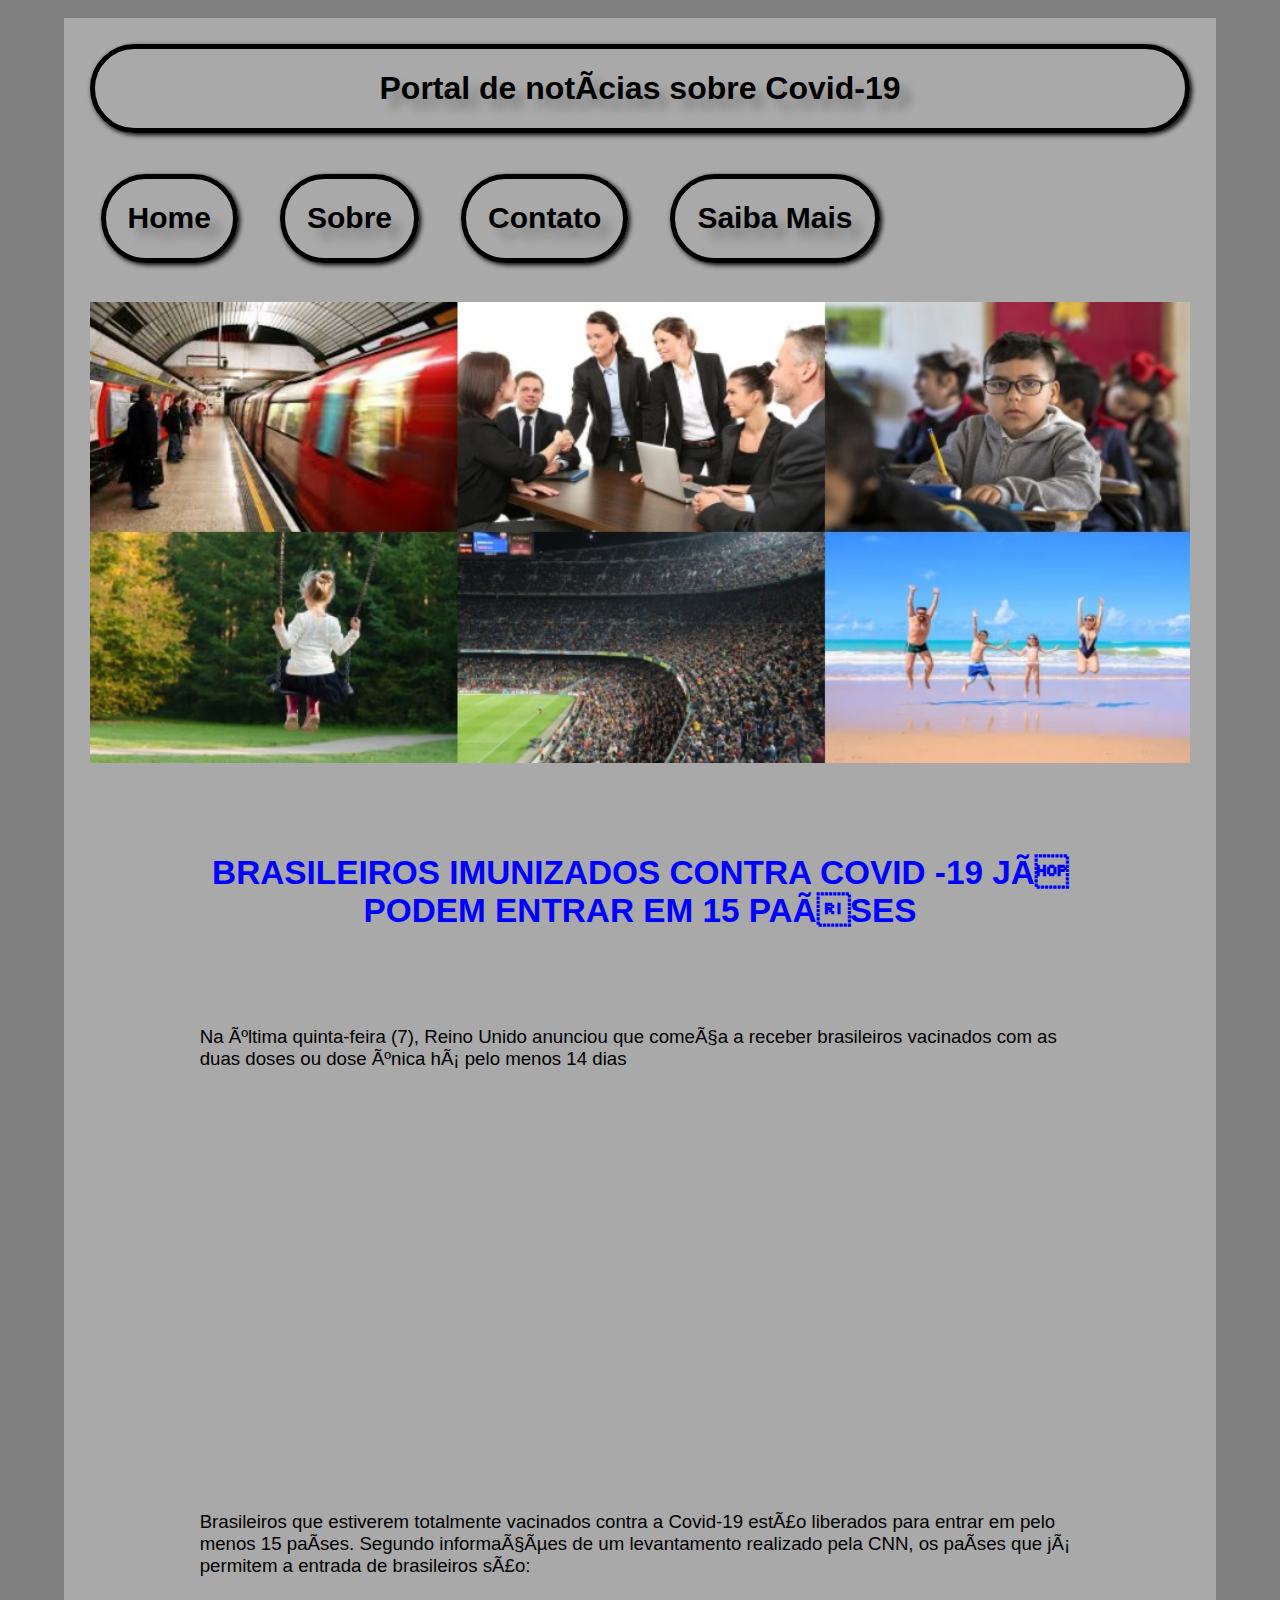
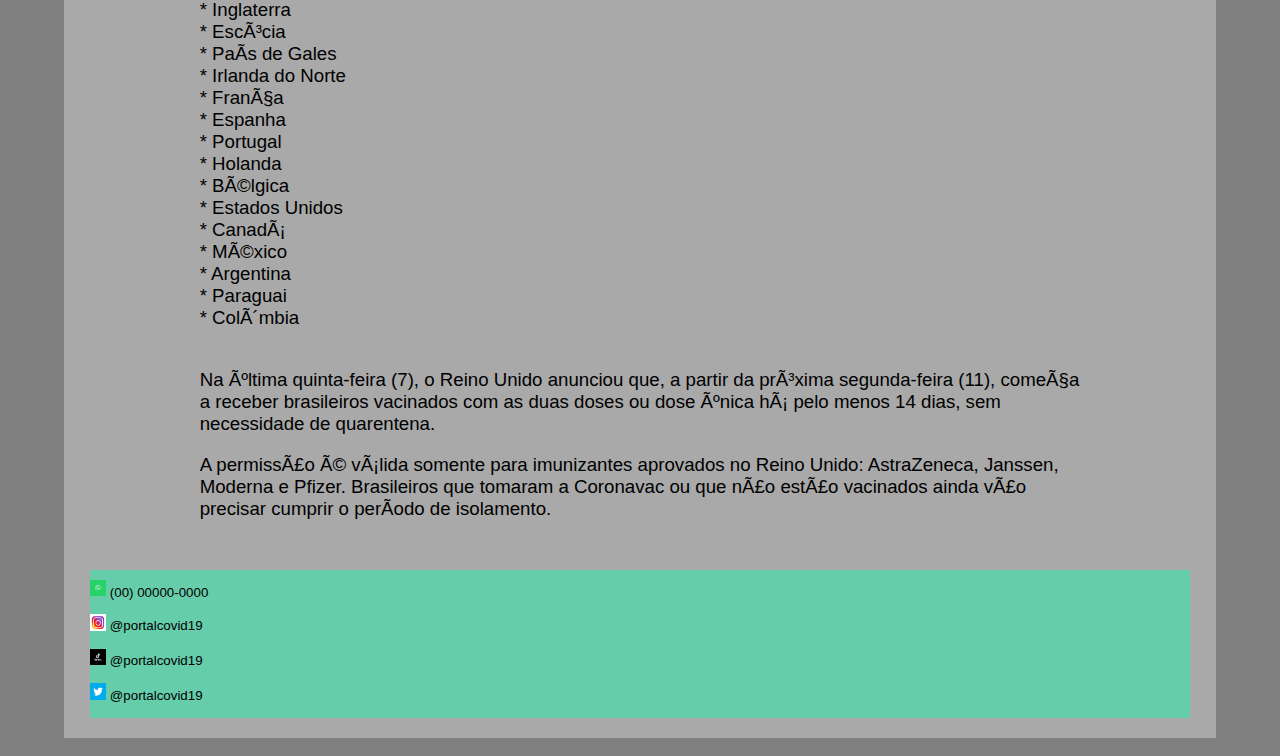
<file: destaque_6.html>
<!DOCTYPE html>
<html>
   
    <head>
	 <meta http-equiv=”Content-Type” content=”text/html; charset=utf-8″>
     
        <title> .:  Portal de notícias sobre Covid-19 :. </title>
        <link rel="stylesheet" href="estilo.css">		
    </head>
   
   <body>
	
        <div class="conteudo">
        
		    <header >
                 <h1><b>  Portal de notícias sobre Covid-19 </b></h1>
            </header>
        
		    <nav class="navbar">
                <div class="itemMenu"> <a class="menu" href="index.html"> Home </a> </div>
                <div class="itemMenu"> <a class="menu" href="sobre.html"> Sobre </a> </div>
                <div class="itemMenu"> <a class="menu" href="contato.html"> Contato </a> </div>
                <div class="itemMenu"> <a class="menu" href="saibamais.html"> Saiba Mais </a> </div>

                 
            </nav>

            <br>



            <div id="imagemGeral">
               <img id = "imgprincipal" src="./Arquivos/Imagens/ImagemPrincipal.jpg"> 
            </div>
            <br/><br/><br/>



        <div class="containerNoticia">

            <p id = "tituloDestaque"> BRASILEIROS IMUNIZADOS CONTRA COVID -19 JÁ PODEM ENTRAR EM 15 PAÍSES </p> 

             <br/> <br/>

             <p>
                Na última quinta-feira (7), Reino Unido anunciou que começa a receber brasileiros vacinados 
                com as duas doses ou dose única há pelo menos 14 dias
             </p>


             <br/> <br/>

             <iframe class = "video" width="560" height="315" src="https://www.youtube.com/embed/F8_s5oV_71M" title="YouTube video player" frameborder="0" allow="accelerometer; autoplay; clipboard-write; encrypted-media; gyroscope; picture-in-picture" allowfullscreen></iframe>
                 
             <br/> <br/>

             <p>
                Brasileiros que estiverem totalmente vacinados contra a Covid-19 estão 
                liberados para entrar em pelo menos 15 países. Segundo informações de um levantamento
                realizado pela CNN, os países que já permitem a entrada de brasileiros são: <br/> <br/> 

                * Inglaterra <br/> 
                * Escócia <br/> 
                * País de Gales <br/> 
                * Irlanda do Norte <br/> 
                * França <br/> 
                * Espanha <br/> 
                * Portugal <br/> 
                * Holanda <br/> 
                * Bélgica <br/> 
                * Estados Unidos <br/> 
                * Canadá <br/> 
                * México <br/> 
                * Argentina <br/> 
                * Paraguai <br/> 
                * Colômbia <br/> 

                <br/> 

                 <p>
                    Na última quinta-feira (7), o Reino Unido anunciou que, a partir da próxima segunda-feira (11),
                    começa a receber brasileiros vacinados com as duas doses ou dose única há pelo menos 14 dias, 
                    sem necessidade de quarentena.
                 </p>

                 <p>
                    A permissão é válida somente para imunizantes aprovados no Reino Unido: 
                    AstraZeneca, Janssen, Moderna e Pfizer. Brasileiros que tomaram a Coronavac 
                    ou que não estão vacinados ainda vão precisar cumprir o período de isolamento.
                 </p>

             </p>

            
    
           
        </div>











































            <footer class="rodape">
            
                <div id="redesSociais">
                    <div class="rede"><img src="Imagens/whatsapp.jpeg" width="5%" /> (00) 00000-0000 </div> <br/>
                    <div class="rede"><img src="Imagens/instagram.jfif" width="5%" /> @portalcovid19 </div> <br/>
                    <div class="rede"><img src="Imagens/tiktok.png" width="5%" /> @portalcovid19 </div> <br/>
                    <div class="rede"><img src="Imagens/twitter.jfif" width="5%" /> @portalcovid19 </div> <br/>
                </div>
                
           </footer>
               
        </html>
</file>
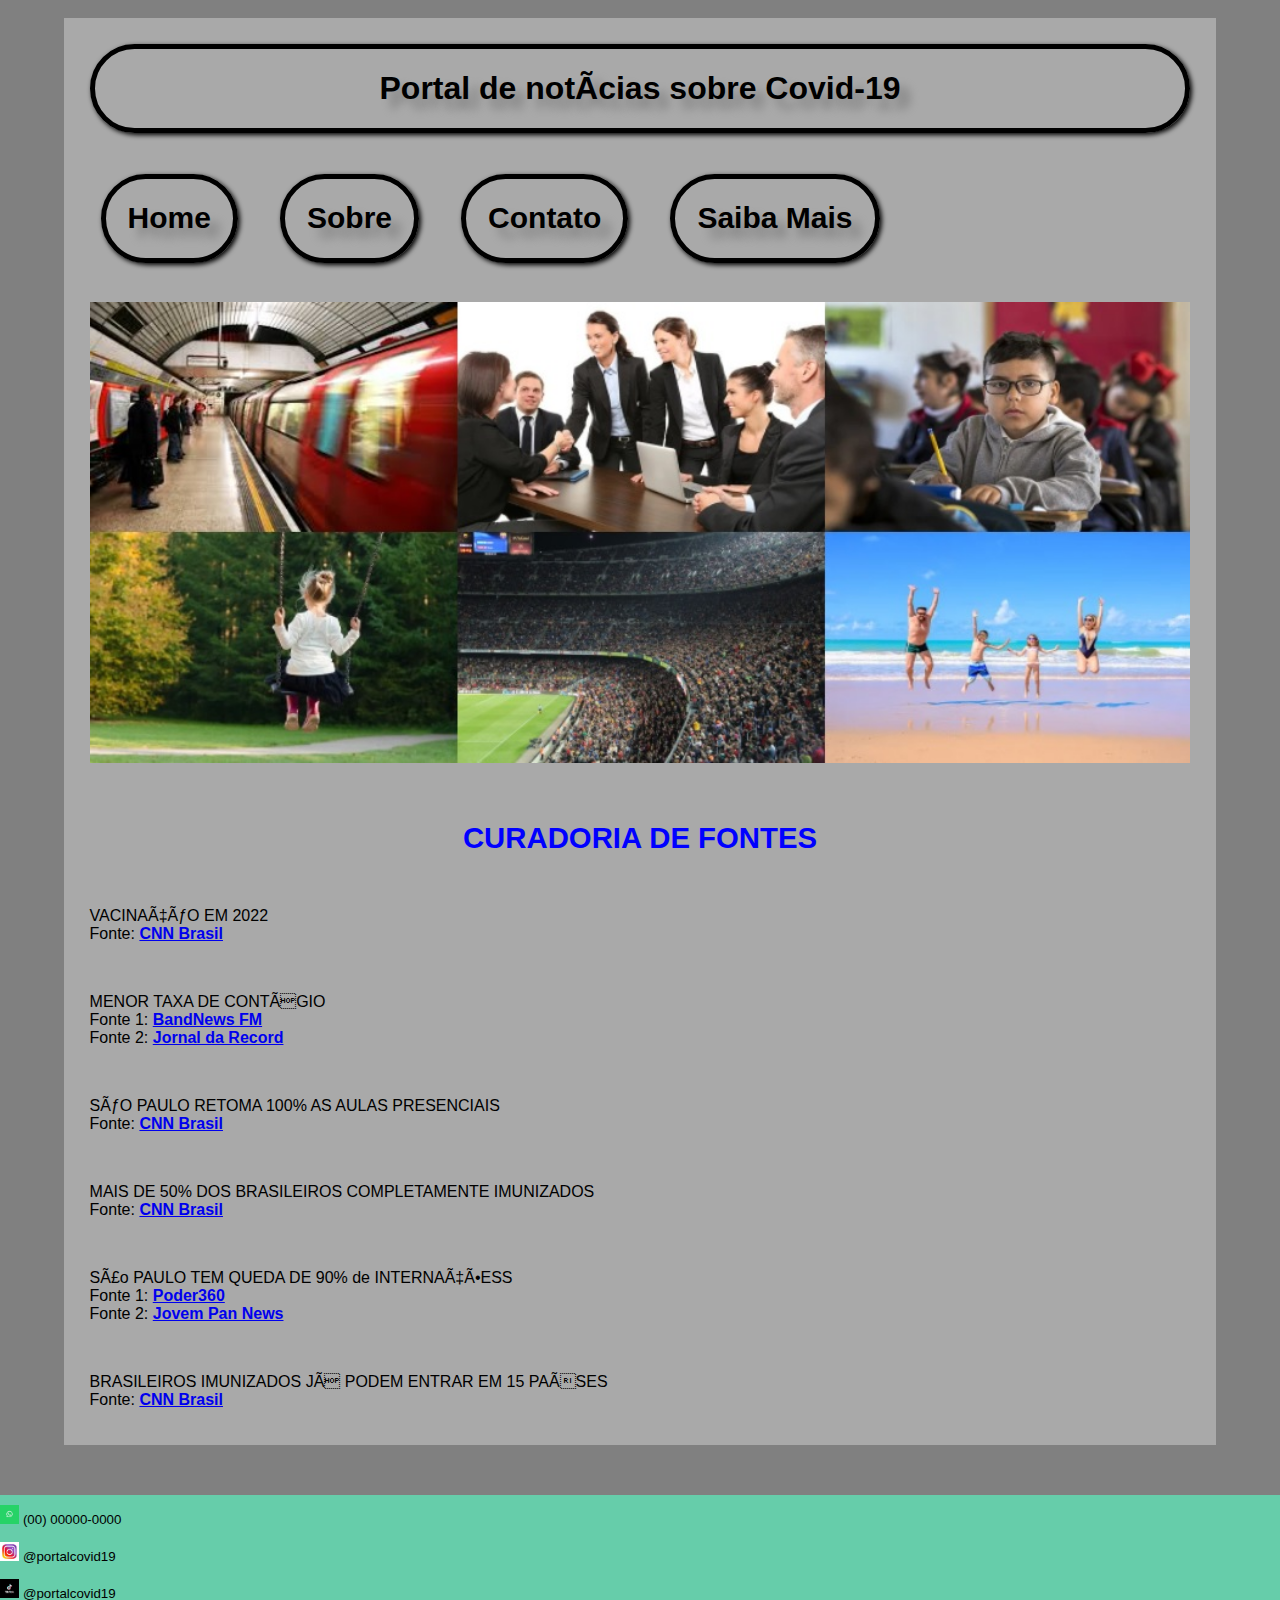
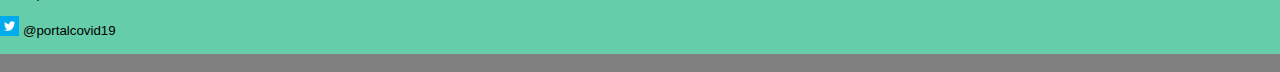
<file: saibamais.html>
<!DOCTYPE html>
<html>
   
    <head>
	 <meta http-equiv=”Content-Type” content=”text/html; charset=utf-8″>
        <title> .:  Portal de notícias sobre Covid-19 :. </title>
        <link rel="stylesheet" href="estilo.css">		
    </head>
   
   <body>
	
        <div class="conteudo">
        
		    <header >
                 <h1><b>  Portal de notícias sobre Covid-19 </b></h1>
            </header>
        
		    <nav class="navbar">
                <div class="itemMenu"> <a class="menu" href="index.html"> Home </a> </div>
                <div class="itemMenu"> <a class="menu" href="sobre.html"> Sobre </a> </div>
                <div class="itemMenu"> <a class="menu" href="contato.html"> Contato </a> </div>
                <div class="itemMenu"> <a class="menu" href="saibamais.html"> Saiba Mais </a> </div>

                 
            </nav>

            <br>



            <div id="imagemGeral">
               <img id = "imgprincipal" src="./Arquivos/Imagens/ImagemPrincipal.jpg"> 
            </div>
            <br/> <br/> <br/>

            <div id = "tituloFontes">CURADORIA DE FONTES</div> 

            <br/> <br/>

                <p>
                    VACINAÇÃO EM 2022 <br/>
                    Fonte: 
                    <a class="linkedin" target="_blank" href="https://www.cnnbrasil.com.br/saude/o-que-ja-se-sabe-sobre-a-campanha-de-vacinacao-contra-covid-19-em-2022/
                    ">CNN Brasil</a>
                </p>    
                    
                    <br/>

                <p>

                    MENOR TAXA DE CONTÁGIO <br/>
                    Fonte 1: 
                    <a class="linkedin" target="_blank" href="https://www.band.uol.com.br/bandnews-fm/noticias/brasil-atinge-menor-taxa-de-transmissao-da-covid-19-desde-o-inicio-da-pandemia-16454138
                    "> BandNews FM </a> 

                    <br/>

                    Fonte 2: 
                    <a class="linkedin" target="_blank" href="https://www.youtube.com/watch?v=lSL8UxxrBGY&feature=emb_imp_woyt
                    "> Jornal da Record </a> 
                </p>


                <br/>


                <p>
                    SÃO PAULO RETOMA 100% AS AULAS PRESENCIAIS<br/>
                    Fonte: 
                    <a class="linkedin" target="_blank" href="https://www.cnnbrasil.com.br/nacional/sp-determina-obrigatoriedade-do-retorno-as-aulas-presenciais-a-partir-de-segunda-feira/
                    ">CNN Brasil</a>
                </p>   

                
                <br/>


                <p>
                    MAIS DE 50% DOS BRASILEIROS COMPLETAMENTE IMUNIZADOS<br/>
                    Fonte: 
                    <a class="linkedin" target="_blank" href="https://www.cnnbrasil.com.br/saude/brasil-ultrapassa-marca-de-50-da-populacao-adulta-vacinada-contra-a-covid-19/
                    ">CNN Brasil</a>
                </p>  
                
                
                <br/>


                <p>
                    São PAULO TEM QUEDA DE 90% de INTERNAÇÕESS<br/>
                    Fonte 1: 
                    <a class="linkedin" target="_blank" href="https://www.poder360.com.br/coronavirus/internacoes-por-covid-em-sp-tem-queda-de-90-desde-pico-da-pandemia/
                    ">Poder360</a> <br/>

                    Fonte 2: 
                    <a class="linkedin" target="_blank" href="https://www.youtube.com/watch?v=KuZKTaUuZDw
                    "> Jovem Pan News </a> 

                </p>  


                <br/>

                <p>

                    <p>
                        BRASILEIROS IMUNIZADOS JÁ PODEM ENTRAR EM 15 PAÍSES<br/>
                        Fonte: 
                        <a class="linkedin" target="_blank" href="https://www.cnnbrasil.com.br/internacional/brasileiros-imunizados-contra-covid-19-podem-entrar-em-15-paises/
                        ">CNN Brasil</a>
                    </p>  
                </p>
                

                



             </div>
           



         <footer class="rodape">
            
                <div id="redesSociais">
                    <div class="rede"><img src="Imagens/whatsapp.jpeg" width="5%" /> (00) 00000-0000</div> <br/>
                    <div class="rede"><img src="Imagens/instagram.jfif" width="5%" /> @portalcovid19 </div> <br/>
                    <div class="rede"><img src="Imagens/tiktok.png" width="5%" /> @portalcovid19 </div> <br/>
                    <div class="rede"><img src="Imagens/twitter.jfif" width="5%" /> @portalcovid19 </div> <br/>
                </div>
                
           </footer>
               
        </html>
</file>
<file: estilo.css>
/* Estilo para a página "Home" */

html
{ 
}

body{
    background-color: #808080;
    font-family: Arial, Helvetica, sans-serif;
	   display: inline;
		  margin-bottom: 0px;
}


header{
    border: black 5px solid;
    border-radius: 50px;
    padding-left: center;
    margin-bottom: 10px;
    box-shadow: black 2px 2px 5px;
    text-shadow: gray 10px 10px 10px;
    text-align: center;
}

div.conteudo{
    background: #A9a9a9;
    margin-left: 5%;
    margin-right:5%;
    padding-bottom: 20px;
    padding-left: 2%;
    padding-right: 2%;
    padding-top: 2%;
}

nav.navbar{
    display: flex;
    margin-top: 30px;
    margin-bottom: 10px;
	text-align: center;
    gap: 20px;
}

div.itemMenu{
    border: black 5px solid;
       border-radius: 50px;
       padding-left: center;
       margin-bottom: 10px;
       box-shadow: black 2px 2px 5px;
       text-shadow: gray 10px 10px 10px;
       text-align: center;
       font-size: 30px ;
       margin: 1%;
       padding: 2%;
}

#imgprincipal{
    width: 100%;
    height: 60%;
}

#tituloTexto {

    font-size: 30pt;
    text-decoration-color: violet;
    text-align: center;
    font-weight: bold;
    background-color:mediumaquamarine
    
}

#tituloDestaques{
    display: flex;
    justify-content: center;
    text-shadow: gray 10px 10px 10px ;
    font-size:120%;
    text-decoration-style: solid;
    
}

#noticias {

    margin-top: 20px;
}

.destaque{
    
    width:30%;
    display:inline-block;
    border: gray 4px solid;
    margin-left: 10px;
    margin-right: 10px;
    margin-top: 10px;
    Word-wrap: break-Word;
}

.imgDestaque{
    
    display: block;
    margin-left: auto;
    margin-right: auto;
    max-width: 100%;
    width: 250px;
    height: 250px;
    justify-content: center;
    align-items: center;
    padding-top: 5%;
}

.descProduto {

    text-align: center;

}

a.menu{
	color: black;
    font-weight: bold;
    font-family:Arial, Helvetica, sans-serif;
    text-decoration: none;
}

footer.rodape{
    display: fle;
    background-color:mediumaquamarine;
    padding-top: 10px;
    margin-top: 50px;
}

#redesSociais{
    font-size: 10pt;
}


.rede{

    width: 30%;
}
    
    
    
    




/* Estilo para a página "Sobre" */


#titulo{
    justify-content: center;
    align-items: center;
    padding-left: 2%;
    display: flex;
    text-shadow: gray 10px 10px 10px ;
    font-size:200%
}

#sobre{

    width:50%;
    margin: 0 auto;
    margin-bottom: 50px;
}

.perfil{

    text-align: center;
    border: gray 4px solid;
    background:silver;
 
    margin-bottom: 70px;
    Word-wrap: break-Word; 
}


#nome{
    display: block;
    margin-left: auto;
    margin-right: auto;
    
    text-align: center;
    margin-top: 10px;
    font-size: 120%;
}

.foto{
    display: block;
    margin-left: auto;
    margin-right: auto;
    max-width: 100%;
    width: 250px;
    height: 250px;
    justify-content: center;
    align-items: center;
    padding-top: 5%;
}

.desc{
    display: block;
    margin-left: auto;
    margin-right: auto;
    text-align: center;
    font-size: 20px;
}

a.linkedin{

    font-weight: bold;
}














/* Estilo para a página " SAIBA MAIS" */

#tituloFontes{

    text-align: center;
    font-size: 22pt;
    color:blue;
    font-weight: bold;


    
}











/* Estilo para as páginas das notícias "destaque_1, destaque_2 etc" */


.containerNoticia{
    margin-left: 10%;
    margin-right: 10%;
    font-size: 14pt;
    }
    
    #tituloDestaque {
    
        text-align: center;
        color:blue;
        font-weight: bold;
        font-size: 25pt;
    }
    
    .video {
        
        display: block;
        margin: 0 auto;
    }
</file>
